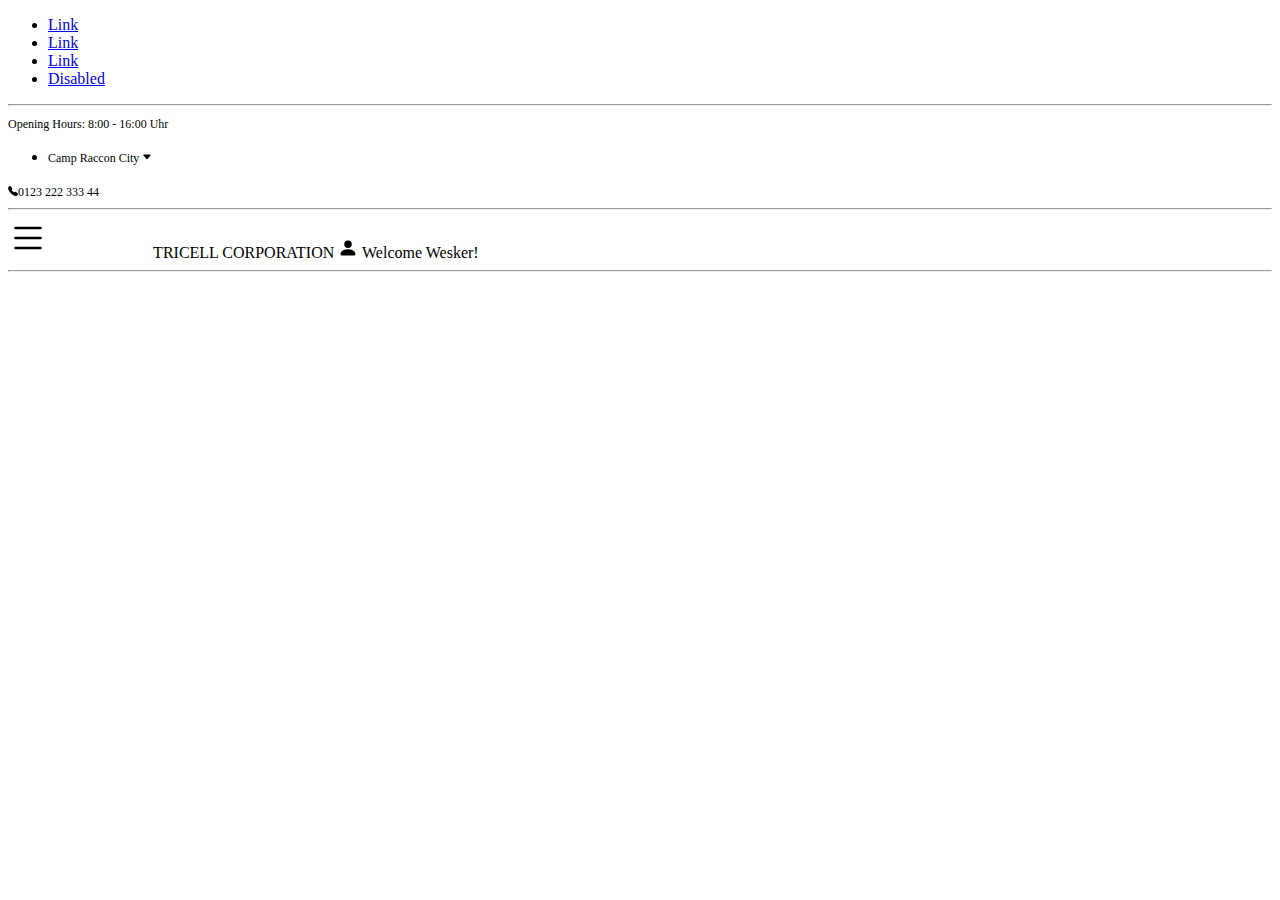
<file: Bootstrap/Navbars.html>
<!DOCTYPE html>
<html lang="en">

<head>
  <meta charset="UTF-8">
  <meta http-equiv="X-UA-Compatible" content="IE=edge">
  <meta name="viewport" content="width=device-width, initial-scale=1.0">
  <link href="https://cdn.jsdelivr.net/npm/bootstrap@5.2.3/dist/css/bootstrap.min.css" rel="stylesheet"
    integrity="sha384-rbsA2VBKQhggwzxH7pPCaAqO46MgnOM80zW1RWuH61DGLwZJEdK2Kadq2F9CUG65" crossorigin="anonymous">
  <title>Project 4</title>
</head>

<body>
  <!-- Navbar 1 -->
  <ul class="nav bg-info justify-content-center">
    <li class="nav-item">
      <a class="nav-link" href="#">Link</a>
    </li>
    <li class="nav-item">
      <a class="nav-link" href="#">Link</a>
    </li>
    <li class="nav-item">
      <a class="nav-link" href="#">Link</a>
    </li>
    <li class="nav-item">
      <a class="nav-link disabled" href="#">Disabled</a>
    </li>
  </ul>
  <hr>
  <!-- Navbar 2 -->
  <div class="bg-secondary shadow">
    <nav class="container navbar ps-2 py-0">
      <a class="navbar-brand small text-light" style="font-size:12px;">Opening Hours: 8:00 - 16:00 Uhr</a>
      <ul class="navbar-nav mx-auto mb-1">
        <li>
          <a class="navbar-brand small text-light" style="margin-right:70px;font-size:12px;">Camp Raccon City
            <svg xmlns="http://www.w3.org/2000/svg" width="10" height="10" fill="currentColor"
              class="ms-2 bi bi-caret-down-fill" viewBox="0 0 16 16">
              <path
                d="M7.247 11.14 2.451 5.658C1.885 5.013 2.345 4 3.204 4h9.592a1 1 0 0 1 .753 1.659l-4.796 5.48a1 1 0 0 1-1.506 0z" />
            </svg>
          </a>
        </li>
      </ul>
      <a class="navbar-brand float-end small text-light" style="font-size:12px;">
        <svg xmlns="http://www.w3.org/2000/svg" width="10" height="10" fill="currentColor"
          class="me-2 bi bi-telephone-fill" viewBox="0 0 16 16">
          <path fill-rule="evenodd"
            d="M1.885.511a1.745 1.745 0 0 1 2.61.163L6.29 2.98c.329.423.445.974.315 1.494l-.547 2.19a.678.678 0 0 0 .178.643l2.457 2.457a.678.678 0 0 0 .644.178l2.189-.547a1.745 1.745 0 0 1 1.494.315l2.306 1.794c.829.645.905 1.87.163 2.611l-1.034 1.034c-.74.74-1.846 1.065-2.877.702a18.634 18.634 0 0 1-7.01-4.42 18.634 18.634 0 0 1-4.42-7.009c-.362-1.03-.037-2.137.703-2.877L1.885.511z" />
        </svg>0123 222 333 44</a>
    </nav>
  </div>
  <hr>
  <!-- Navbar 3 -->
  <section class="container mt-3">
    <div class="row">
      <nav class="navbar">
        <svg xmlns="http://www.w3.org/2000/svg" width="40" height="40" fill="currentColor" class="ms-1 bi bi-list"
          viewBox="0 0 16 16">
          <path fill-rule="evenodd"
            d="M2.5 12a.5.5 0 0 1 .5-.5h10a.5.5 0 0 1 0 1H3a.5.5 0 0 1-.5-.5zm0-4a.5.5 0 0 1 .5-.5h10a.5.5 0 0 1 0 1H3a.5.5 0 0 1-.5-.5zm0-4a.5.5 0 0 1 .5-.5h10a.5.5 0 0 1 0 1H3a.5.5 0 0 1-.5-.5z" />
        </svg>
        <span class="h2" style="margin-left:8%;">TRICELL CORPORATION</span>
        <span class="float-end me-3">
          <svg xmlns="http://www.w3.org/2000/svg" width="20" height="20" fill="currentColor"
            class="mb-1 me-2 bi bi-person-fill" viewBox="0 0 16 16">
            <path d="M3 14s-1 0-1-1 1-4 6-4 6 3 6 4-1 1-1 1H3Zm5-6a3 3 0 1 0 0-6 3 3 0 0 0 0 6Z" />
          </svg>
          Welcome Wesker!</span>
      </nav>
    </div>
  </section>
  <hr>
</body>

</html>
</file>
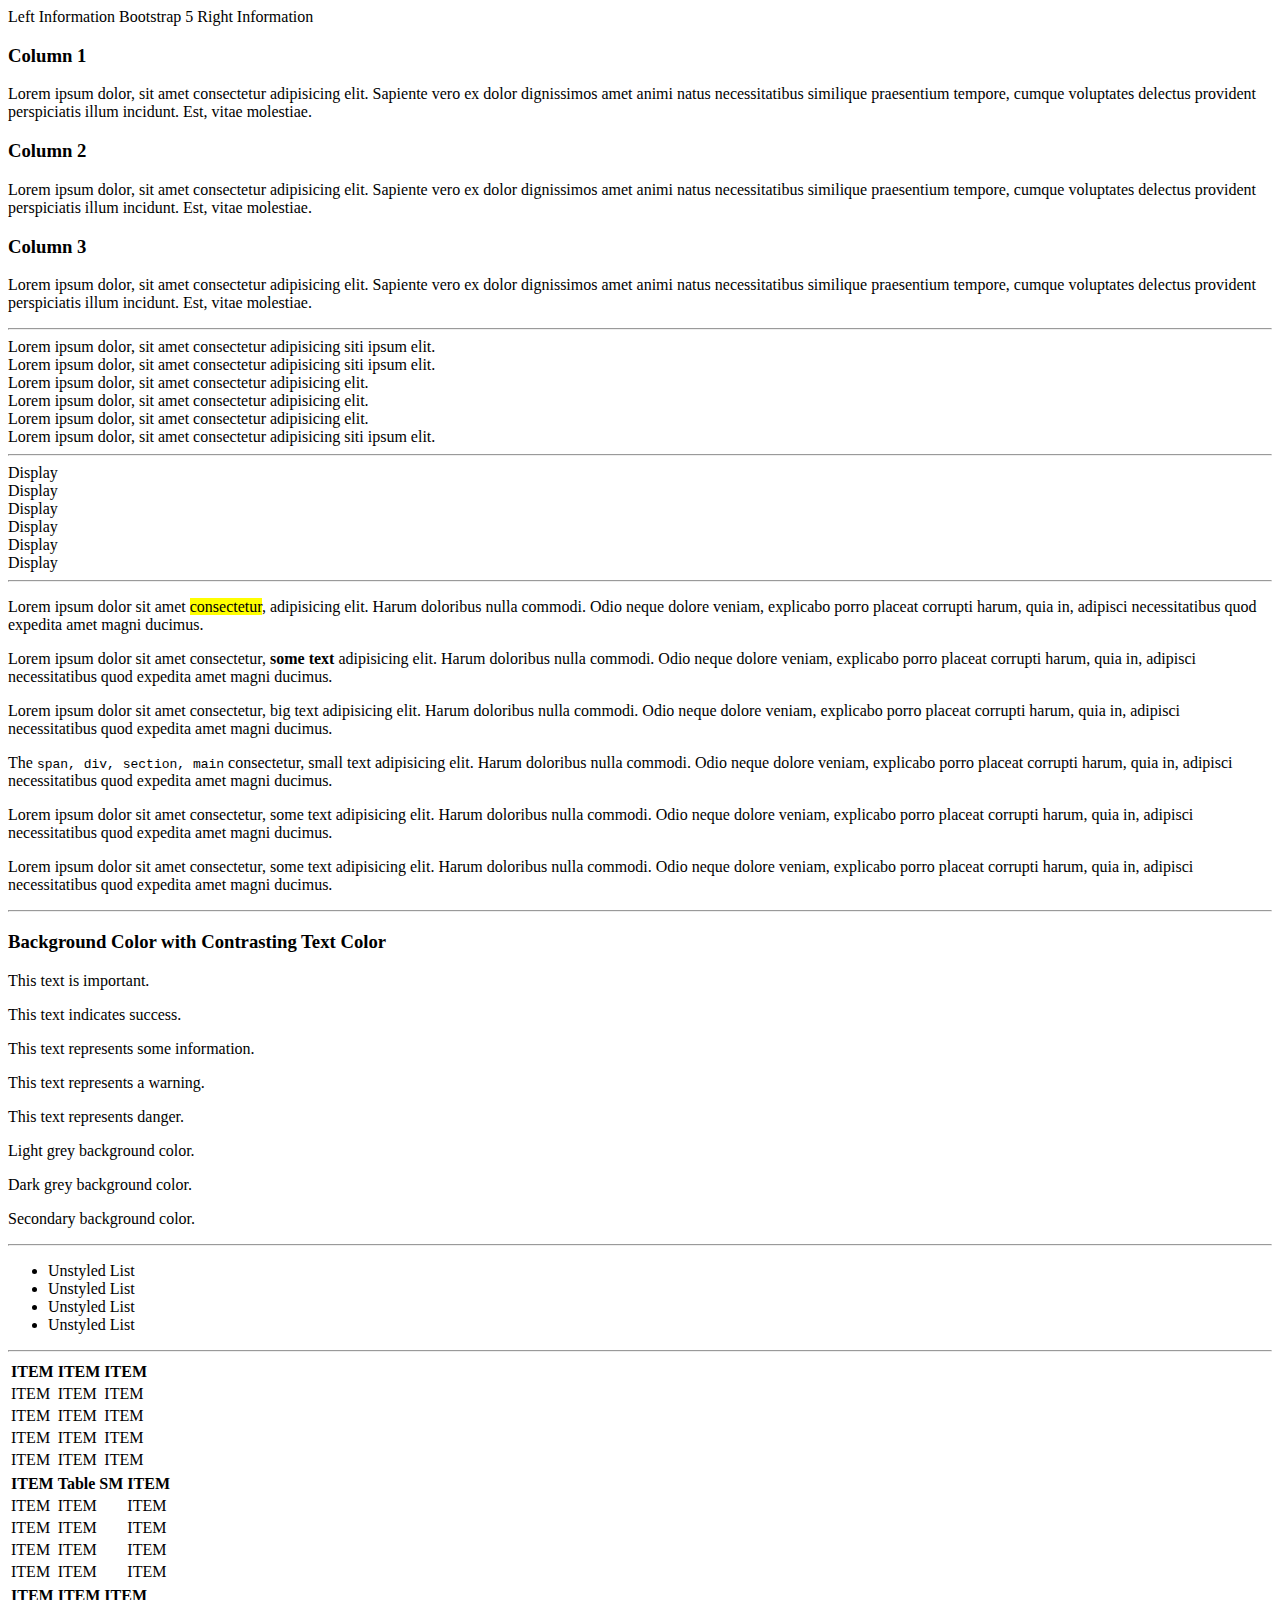
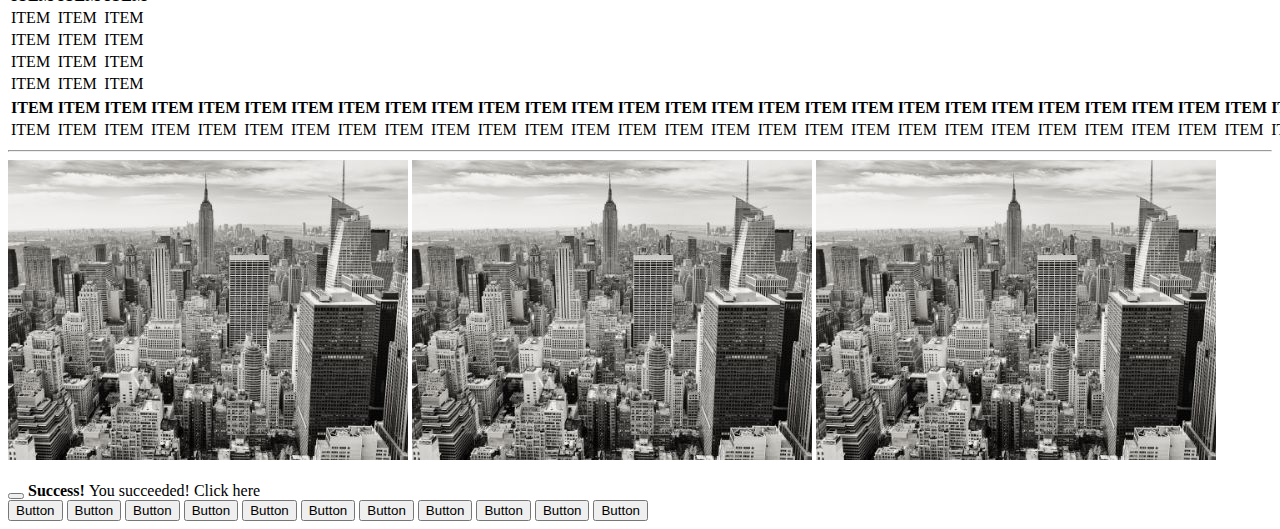
<file: Bootstrap/Project-2.html>
<!-- Code below this line should not be changed -->
<!DOCTYPE html>
<html lang="en">

<head>
  <meta charset="UTF-8">
  <meta http-equiv="X-UA-Compatible" content="IE=edge">
  <meta name="viewport" content="width=device-width, initial-scale=1.0">
  <link href="https://cdn.jsdelivr.net/npm/bootstrap@5.2.3/dist/css/bootstrap.min.css" rel="stylesheet"
    integrity="sha384-rbsA2VBKQhggwzxH7pPCaAqO46MgnOM80zW1RWuH61DGLwZJEdK2Kadq2F9CUG65" crossorigin="anonymous">
  <title>Project 2</title>
</head>

<body>
  <!-- Nav Bar -->
  <div class="container">
    <a class="float-start">Left Information</a>
    <a class="">Bootstrap 5</a>
    <a class="float-end">Right Information</a>

    <div class="row">
      <div class="col-sm-3 mx-1 border bg-light">
        <h3>Column 1</h3>
        <p>Lorem ipsum dolor, sit amet consectetur adipisicing elit. Sapiente vero ex dolor dignissimos amet animi natus
          necessitatibus similique praesentium tempore, cumque voluptates delectus provident perspiciatis illum
          incidunt. Est, vitae molestiae.</p>
      </div>
      <div class="col-sm-3 mx-1 border bg-dark text-white">
        <h3>Column 2</h3>
        <p>Lorem ipsum dolor, sit amet consectetur adipisicing elit. Sapiente vero ex dolor dignissimos amet animi natus
          necessitatibus similique praesentium tempore, cumque voluptates delectus provident perspiciatis illum
          incidunt. Est, vitae molestiae.</p>
      </div>
      <div class="col-sm-3 mx-1 border bg-warning">
        <h3>Column 3</h3>
        <p>Lorem ipsum dolor, sit amet consectetur adipisicing elit. Sapiente vero ex dolor dignissimos amet animi natus
          necessitatibus similique praesentium tempore, cumque voluptates delectus provident perspiciatis illum
          incidunt. Est, vitae molestiae.</p>
      </div>
    </div>
    <hr>
    <!-- Bootstrap with bg & text classes -->
    <div class="w-25">
      <div class="bg-primary text-light border border-dark border-5">Lorem ipsum dolor, sit amet consectetur adipisicing
        siti ipsum elit.</div>
      <div class="bg-light text-dark border border-warning border-5">Lorem ipsum dolor, sit amet consectetur adipisicing
        siti ipsum elit.</div>
      <div class="bg-warning text-danger border border-primary border-5">Lorem ipsum dolor, sit amet consectetur
        adipisicing elit.</div>
      <div class="bg-secondary text-info border border-danger border-5">Lorem ipsum dolor, sit amet consectetur
        adipisicing elit.</div>
      <div class="bg-muted text-secondary border border-secondary border-5">Lorem ipsum dolor, sit amet consectetur
        adipisicing elit.</div>
      <div class="bg-dark text-warning border border-info border-5">Lorem ipsum dolor, sit amet consectetur adipisicing
        siti ipsum elit.</div>
    </div>
    <hr>
    <!-- Display 1 - 6 classes -->
    <div class="display-1">Display</div>
    <div class="display-2">Display</div>
    <div class="display-3">Display</div>
    <div class="display-4">Display</div>
    <div class="display-5">Display</div>
    <div class="display-6">Display</div>
    <hr>
    <!-- First paragraph with "lead" class -->
    <p class="lead">Lorem ipsum dolor sit amet <mark>consectetur</mark>, adipisicing elit. Harum doloribus nulla
      commodi. Odio
      neque dolore veniam, explicabo porro placeat corrupti harum, quia in, adipisci necessitatibus quod expedita amet
      magni ducimus.</p>
    <p>Lorem ipsum dolor sit amet consectetur, <span class="lead text-danger"><b>some text</b></span> adipisicing elit.
      Harum doloribus nulla commodi. Odio
      neque dolore veniam, explicabo porro placeat corrupti harum, quia in, adipisci necessitatibus quod expedita amet
      magni ducimus.</p>
    <p>Lorem ipsum dolor sit amet consectetur, <span class="display-6">big text</span> adipisicing elit. Harum doloribus
      nulla commodi. Odio
      neque dolore veniam, explicabo porro placeat corrupti harum, quia in, adipisci necessitatibus quod expedita amet
      magni ducimus.</p>
    <p>The <code>span, div, section, main</code> consectetur, <span class="small mark">small text</span> adipisicing
      elit. Harum doloribus nulla commodi. Odio
      neque dolore veniam, explicabo porro placeat corrupti harum, quia in, adipisci necessitatibus quod expedita amet
      magni ducimus.</p>
    <p class="blockquote">Lorem ipsum dolor sit amet consectetur, some text adipisicing elit. Harum doloribus nulla
      commodi. Odio
      neque dolore veniam, explicabo porro placeat corrupti harum, quia in, adipisci necessitatibus quod expedita amet
      magni ducimus.</p>
    <p class="blockquote-footer">Lorem ipsum dolor sit amet consectetur, some text adipisicing elit. Harum doloribus
      nulla commodi. Odio
      neque dolore veniam, explicabo porro placeat corrupti harum, quia in, adipisci necessitatibus quod expedita amet
      magni ducimus.</p>
    <hr>
    <!-- Background color with contrasting text color -->
    <div class="w-25">
      <h3>Background Color with Contrasting Text Color</h3>
      <p class="ps-3 text-bg-primary">This text is important.</p>
      <p class="ps-3 text-bg-success">This text indicates success.</p>
      <p class="ps-3 text-bg-info">This text represents some information.</p>
      <p class="ps-3 text-bg-warning">This text represents a warning.</p>
      <p class="ps-3 text-bg-danger">This text represents danger.</p>
      <p class="ps-3 text-bg-light">Light grey background color.</p>
      <p class="ps-3 text-bg-dark">Dark grey background color.</p>
      <p class="ps-3 text-bg-secondary">Secondary background color.</p>
    </div>
    <hr>
    <!-- Lists -->
    <ul class="list-unstyled w-25">
      <li class="text-bg-dark">Unstyled List</li>
      <li class="text-bg-warning">Unstyled List</li>
      <li class="text-bg-light">Unstyled List</li>
      <li class="text-bg-primary">Unstyled List</li>
    </ul>
    <hr>
    <!-- Tables -->
    <table class="table table-striped table-bordered table-hover w-50">
      <thead>
        <tr>
          <th>ITEM</th>
          <th>ITEM</th>
          <th>ITEM</th>
        </tr>
      </thead>
      <tbody>
        <tr>
          <td>ITEM</td>
          <td>ITEM</td>
          <td>ITEM</td>
        </tr>
        <tr>
          <td>ITEM</td>
          <td>ITEM</td>
          <td>ITEM</td>
        </tr>
        <tr>
          <td>ITEM</td>
          <td>ITEM</td>
          <td>ITEM</td>
        </tr>
        <tr>
          <td>ITEM</td>
          <td>ITEM</td>
          <td>ITEM</td>
        </tr>
      </tbody>
    </table>
    <!-- Dark table -->
    <table class="table table-sm table-striped table-bordered table-hover table-dark w-50">
      <thead>
        <tr>
          <th>ITEM</th>
          <th>Table SM</th>
          <th>ITEM</th>
        </tr>
      </thead>
      <tbody>
        <tr>
          <td>ITEM</td>
          <td>ITEM</td>
          <td>ITEM</td>
        </tr>
        <tr>
          <td>ITEM</td>
          <td>ITEM</td>
          <td>ITEM</td>
        </tr>
        <tr>
          <td>ITEM</td>
          <td>ITEM</td>
          <td>ITEM</td>
        </tr>
        <tr>
          <td>ITEM</td>
          <td>ITEM</td>
          <td>ITEM</td>
        </tr>
      </tbody>
    </table>
    <!-- Color table -->
    <table class="table table-hover table-borderless w-50">
      <thead>
        <tr class="table-info">
          <th>ITEM</th>
          <th>ITEM</th>
          <th>ITEM</th>
        </tr>
      </thead>
      <tbody>
        <tr class="table-warning">
          <td>ITEM</td>
          <td>ITEM</td>
          <td>ITEM</td>
        </tr>
        <tr class="table-success">
          <td>ITEM</td>
          <td>ITEM</td>
          <td>ITEM</td>
        </tr>
        <tr class="table-danger">
          <td>ITEM</td>
          <td>ITEM</td>
          <td>ITEM</td>
        </tr>
        <tr class="table-primary">
          <td>ITEM</td>
          <td>ITEM</td>
          <td>ITEM</td>
        </tr>
      </tbody>
    </table>
    <!-- Responsive table -->
    <div class="table-responsive">
      <table class="table table-borderless w-50">
        <thead>
          <tr class="table-info">
            <th>ITEM</th>
            <th>ITEM</th>
            <th>ITEM</th>
            <th>ITEM</th>
            <th>ITEM</th>
            <th>ITEM</th>
            <th>ITEM</th>
            <th>ITEM</th>
            <th>ITEM</th>
            <th>ITEM</th>
            <th>ITEM</th>
            <th>ITEM</th>
            <th>ITEM</th>
            <th>ITEM</th>
            <th>ITEM</th>
            <th>ITEM</th>
            <th>ITEM</th>
            <th>ITEM</th>
            <th>ITEM</th>
            <th>ITEM</th>
            <th>ITEM</th>
            <th>ITEM</th>
            <th>ITEM</th>
            <th>ITEM</th>
            <th>ITEM</th>
            <th>ITEM</th>
            <th>ITEM</th>
            <th>ITEM</th>
            <th>ITEM</th>
            <th>ITEM</th>
            <th>ITEM</th>
            <th>ITEM</th>
          </tr>
        </thead>
        <tbody>
          <tr class="table-warning">
            <td>ITEM</td>
            <td>ITEM</td>
            <td>ITEM</td>
            <td>ITEM</td>
            <td>ITEM</td>
            <td>ITEM</td>
            <td>ITEM</td>
            <td>ITEM</td>
            <td>ITEM</td>
            <td>ITEM</td>
            <td>ITEM</td>
            <td>ITEM</td>
            <td>ITEM</td>
            <td>ITEM</td>
            <td>ITEM</td>
            <td>ITEM</td>
            <td>ITEM</td>
            <td>ITEM</td>
            <td>ITEM</td>
            <td>ITEM</td>
            <td>ITEM</td>
            <td>ITEM</td>
            <td>ITEM</td>
            <td>ITEM</td>
            <td>ITEM</td>
            <td>ITEM</td>
            <td>ITEM</td>
            <td>ITEM</td>
            <td>ITEM</td>
            <td>ITEM</td>
            <td>ITEM</td>
            <td>ITEM</td>
          </tr>
        </tbody>
      </table>
    </div>
    <hr>
    <!-- Images -->
    <img src="newyork.jpg" class="rounded">
    <img src="newyork.jpg" class="rounded-circle">
    <img src="newyork.jpg" class="img-thumbnail">
    <br><br>
    <!-- Dismissible alert with fade show -->
    <div class="alert alert-success border border-success alert-dismissible fade show">
      <button class="btn-close" data-bs-dismiss="alert"></button>
      <strong>Success! </strong>You succeeded! <a>Click here</a>
    </div>
    <!-- Buttons -->
    <button class="btn btn-primary btn-lg">Button</button>
    <button class="btn btn-success ms-4">Button</button>
    <button class="btn btn-warning btn-sm ms-4">Button</button>
    <button class="btn btn-info ms-4">Button</button>
    <button class="btn btn-danger btn-lg ms-4">Button</button>
    <button class="btn btn-secondary ms-4">Button</button>
    <button class="btn btn-light border btn-sm ms-4">Button</button>
    <button class="btn btn-dark ms-4">Button</button>
    <button class="btn border btn-lg ms-4">Button</button>
    <!-- Buttons with spinner -->
    <button class="btn btn-primary ms-4 active btn-lg">
      <span class="spinner-border spinner-border-sm"></span> Button
    </button>
    <button class="btn btn-primary ms-4 disabled btn-lg">
      <span class="spinner-grow spinner-border-sm"></span> Button
    </button>
  </div>

  <script src="https://cdn.jsdelivr.net/npm/@popperjs/core@2.11.6/dist/umd/popper.min.js"
    integrity="sha384-oBqDVmMz9ATKxIep9tiCxS/Z9fNfEXiDAYTujMAeBAsjFuCZSmKbSSUnQlmh/jp3"
    crossorigin="anonymous"></script>
  <script src="https://cdn.jsdelivr.net/npm/bootstrap@5.2.3/dist/js/bootstrap.min.js"
    integrity="sha384-cuYeSxntonz0PPNlHhBs68uyIAVpIIOZZ5JqeqvYYIcEL727kskC66kF92t6Xl2V"
    crossorigin="anonymous"></script>
</body>

</html>
</file>
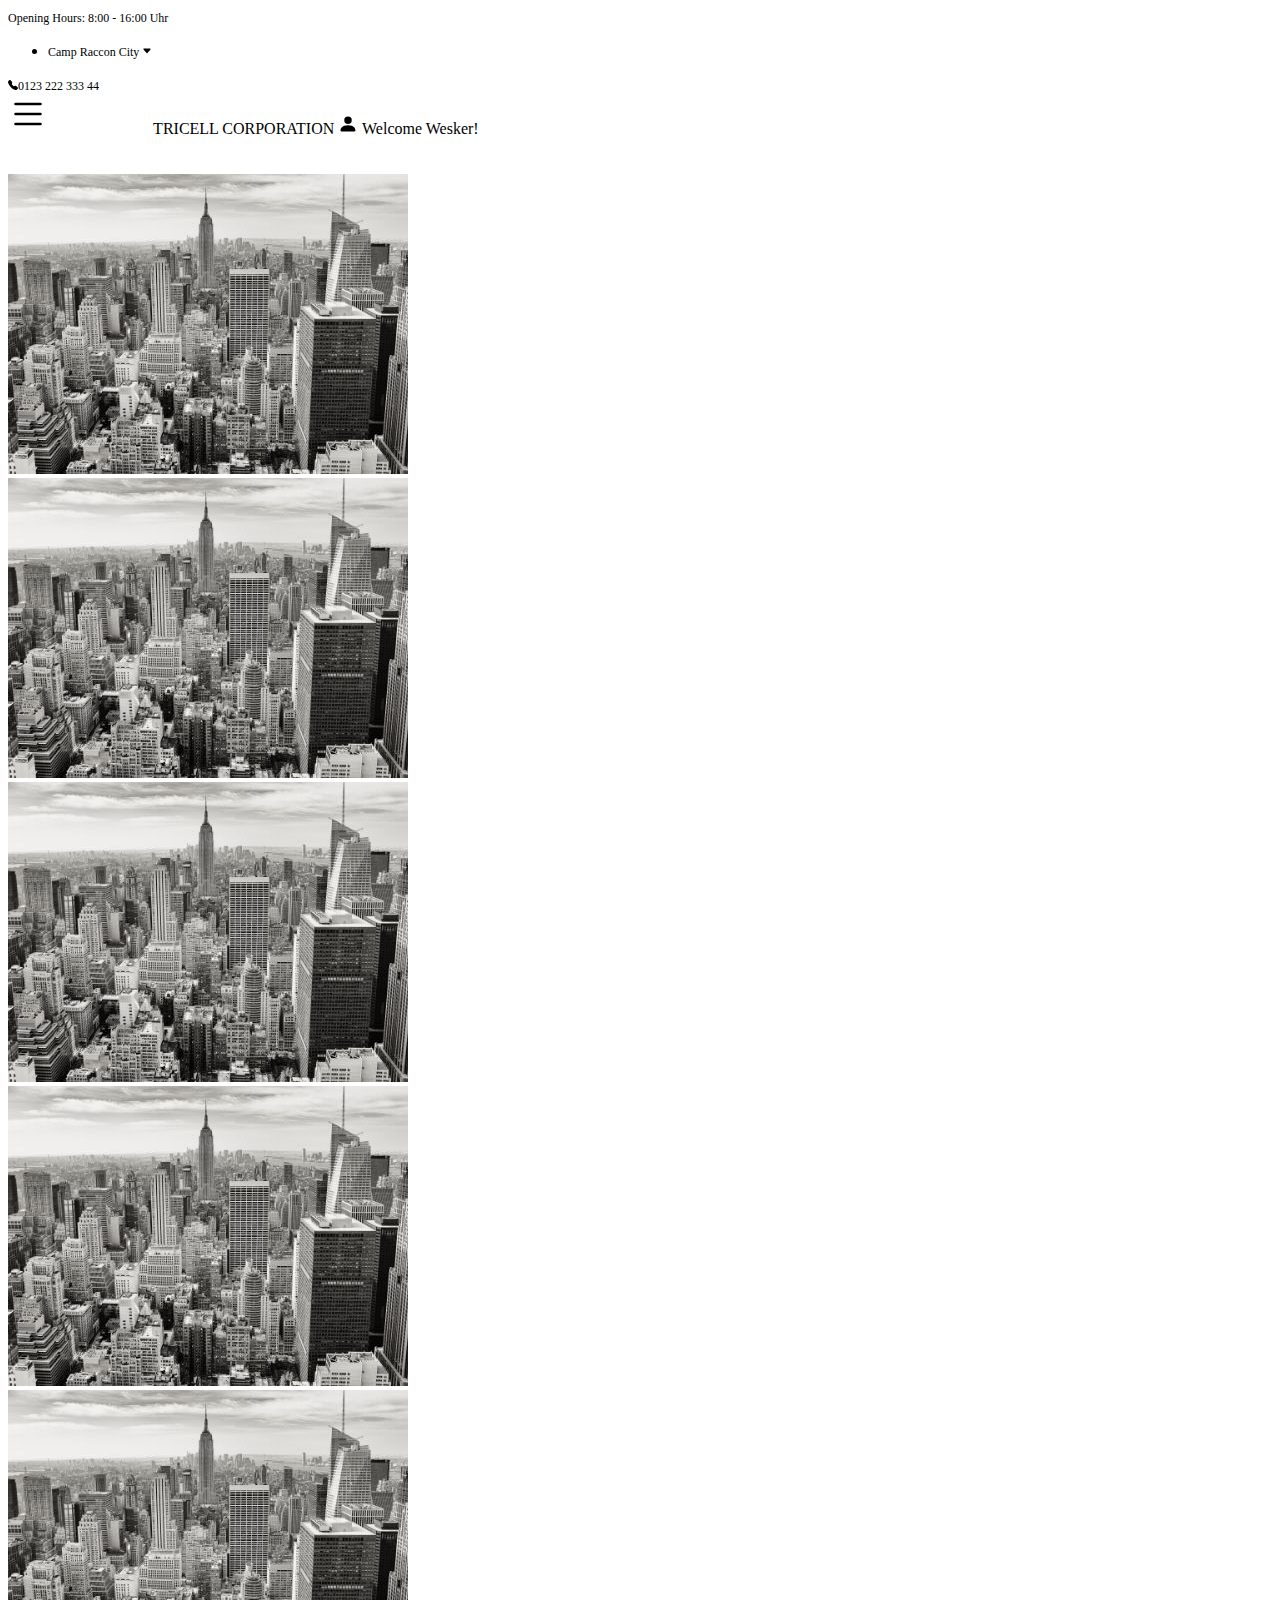
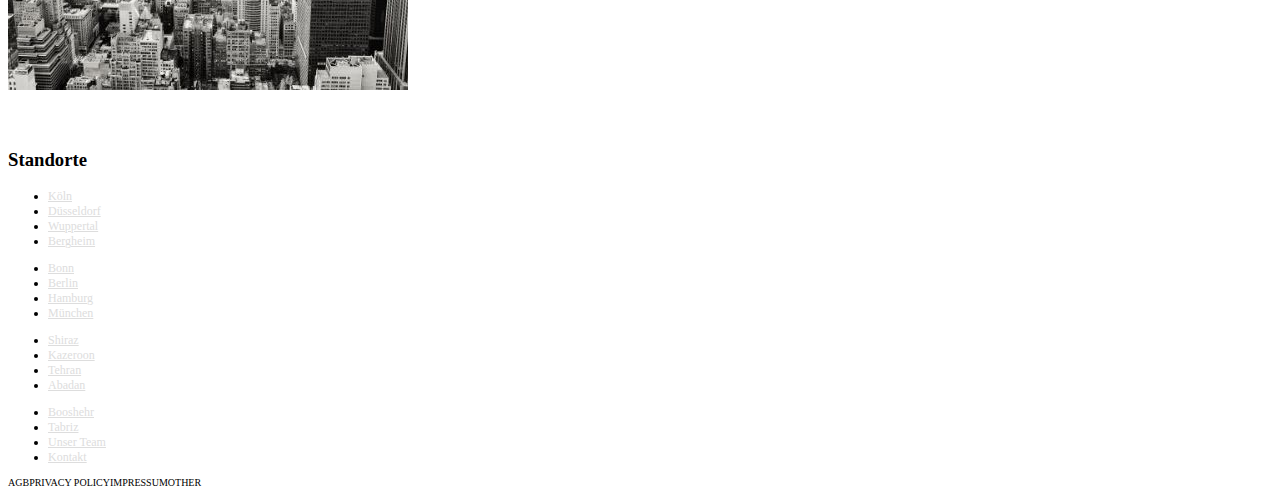
<file: Bootstrap/project-3.html>
<!DOCTYPE html>
<html lang="en">

<head>
  <meta charset="UTF-8">
  <meta http-equiv="X-UA-Compatible" content="IE=edge">
  <meta name="viewport" content="width=device-width, initial-scale=1.0">
  <link href="https://cdn.jsdelivr.net/npm/bootstrap@5.2.3/dist/css/bootstrap.min.css" rel="stylesheet"
    integrity="sha384-rbsA2VBKQhggwzxH7pPCaAqO46MgnOM80zW1RWuH61DGLwZJEdK2Kadq2F9CUG65" crossorigin="anonymous">
  <title>Sample</title>
</head>

<body>
  <!-- Navbar -->
  <div class="bg-secondary shadow">
    <nav class="container navbar ps-2 py-0">
      <a class="navbar-brand small text-light" style="font-size:12px;">Opening Hours: 8:00 - 16:00 Uhr</a>
      <ul class="navbar-nav mx-auto mb-1">
        <li>
          <a class="navbar-brand small text-light" style="margin-right:70px;font-size:12px;">Camp Raccon City
            <svg xmlns="http://www.w3.org/2000/svg" width="10" height="10" fill="currentColor"
              class="ms-2 bi bi-caret-down-fill" viewBox="0 0 16 16">
              <path
                d="M7.247 11.14 2.451 5.658C1.885 5.013 2.345 4 3.204 4h9.592a1 1 0 0 1 .753 1.659l-4.796 5.48a1 1 0 0 1-1.506 0z" />
            </svg>
          </a>
        </li>
      </ul>
      <a class="navbar-brand float-end small text-light" style="font-size:12px;">
        <svg xmlns="http://www.w3.org/2000/svg" width="10" height="10" fill="currentColor"
          class="me-2 bi bi-telephone-fill" viewBox="0 0 16 16">
          <path fill-rule="evenodd"
            d="M1.885.511a1.745 1.745 0 0 1 2.61.163L6.29 2.98c.329.423.445.974.315 1.494l-.547 2.19a.678.678 0 0 0 .178.643l2.457 2.457a.678.678 0 0 0 .644.178l2.189-.547a1.745 1.745 0 0 1 1.494.315l2.306 1.794c.829.645.905 1.87.163 2.611l-1.034 1.034c-.74.74-1.846 1.065-2.877.702a18.634 18.634 0 0 1-7.01-4.42 18.634 18.634 0 0 1-4.42-7.009c-.362-1.03-.037-2.137.703-2.877L1.885.511z" />
        </svg>0123 222 333 44</a>
    </nav>
  </div>
  <!-- Header -->
  <section class="container mt-3">
    <div class="row">
      <nav class="navbar">
        <svg xmlns="http://www.w3.org/2000/svg" width="40" height="40" fill="currentColor" class="ms-1 bi bi-list"
          viewBox="0 0 16 16">
          <path fill-rule="evenodd"
            d="M2.5 12a.5.5 0 0 1 .5-.5h10a.5.5 0 0 1 0 1H3a.5.5 0 0 1-.5-.5zm0-4a.5.5 0 0 1 .5-.5h10a.5.5 0 0 1 0 1H3a.5.5 0 0 1-.5-.5zm0-4a.5.5 0 0 1 .5-.5h10a.5.5 0 0 1 0 1H3a.5.5 0 0 1-.5-.5z" />
        </svg>
        <span class="h2" style="margin-left:8%;">TRICELL CORPORATION</span>
        <span class="float-end me-3">
          <svg xmlns="http://www.w3.org/2000/svg" width="20" height="20" fill="currentColor" class="mb-1 me-2 bi bi-person-fill"
            viewBox="0 0 16 16">
            <path d="M3 14s-1 0-1-1 1-4 6-4 6 3 6 4-1 1-1 1H3Zm5-6a3 3 0 1 0 0-6 3 3 0 0 0 0 6Z" />
          </svg>
          Welcome Wesker!</span>
      </nav>
    </div>
    <br><br>
    <!-- Pictures -->
    <div class="row">
      <div class="col">
        <div class="row g-4">
          <div class="col-md-6">
            <img class="w-100 shadow" src="newyork.jpg">
          </div>
          <div class="col-md-6">
            <img class="w-100 shadow" src="newyork.jpg">
          </div>
          <div class="col-md-6">
            <img class="w-100 shadow" src="newyork.jpg">
          </div>
          <div class="col-md-6">
            <img class="w-100 shadow" src="newyork.jpg">
          </div>
        </div>
      </div>
      <div class="col">
        <img class="w-100 shadow" style="height:100%;" src="newyork.jpg">
      </div>
    </div>
  </section>
  <br><br>
  <!-- Footer -->
  <div class="text-bg-dark">
    <footer class="container pt-5">
      <div class="row small">
        <div class="col-md-3">
          <h3 class="border-bottom border-1 w-50 fs-5 border-light">Standorte</h3>
          <ul class="list-unstyled mt-3" style="font-size:12px;">
            <li>
              <a href="#" class="text-decoration-none" style="color:#ddd;">Köln</a>
            </li>
            <li>
              <a href="#" class="text-decoration-none" style="color:#ddd;">Düsseldorf</a>
            </li>
            <li>
              <a href="#" class="text-decoration-none" style="color:#ddd;">Wuppertal</a>
            </li>
            <li>
              <a href="#" class="text-decoration-none" style="color:#ddd;">Bergheim</a>
            </li>
          </ul>
        </div>
        <div class="col-md-3">
          <ul class="list-unstyled mt-5" style="font-size:12px;">
            <li>
              <a href="#" class="text-decoration-none" style="color:#ddd;">Bonn</a>
            </li>
            <li>
              <a href="#" class="text-decoration-none" style="color:#ddd;">Berlin</a>
            </li>
            <li>
              <a href="#" class="text-decoration-none" style="color:#ddd;">Hamburg</a>
            </li>
            <li>
              <a href="#" class="text-decoration-none" style="color:#ddd;">München</a>
            </li>
          </ul>
        </div>
        <div class="col-md-3">
          <ul class="list-unstyled mt-5" style="font-size:12px;">
            <li>
              <a href="#" class="text-decoration-none" style="color:#ddd;">Shiraz</a>
            </li>
            <li>
              <a href="#" class="text-decoration-none" style="color:#ddd;">Kazeroon</a>
            </li>
            <li>
              <a href="#" class="text-decoration-none" style="color:#ddd;">Tehran</a>
            </li>
            <li>
              <a href="#" class="text-decoration-none" style="color:#ddd;">Abadan</a>
            </li>
          </ul>
        </div>
        <div class="col-md-3">
          <ul class="list-unstyled mt-5" style="font-size:12px;">
            <li>
              <a href="#" class="text-decoration-none" style="color:#ddd;">Booshehr</a>
            </li>
            <li>
              <a href="#" class="text-decoration-none" style="color:#ddd;">Tabriz</a>
            </li>
            <li>
              <a href="#" class="text-decoration-none" style="color:#ddd;">Unser Team</a>
            </li>
            <li>
              <a href="#" class="text-decoration-none" style="color:#ddd;">Kontakt</a>
            </li>
          </ul>
        </div>
      </div>
      <div class="text-start py-2" style="font-size:10px;">
        <span>AGB</span><span class="ms-5">PRIVACY POLICY</span><span class="ms-5">IMPRESSUM</span><span
          class="ms-5">OTHER</span>
      </div>
    </footer>
  </div>
</body>

</html>
</file>
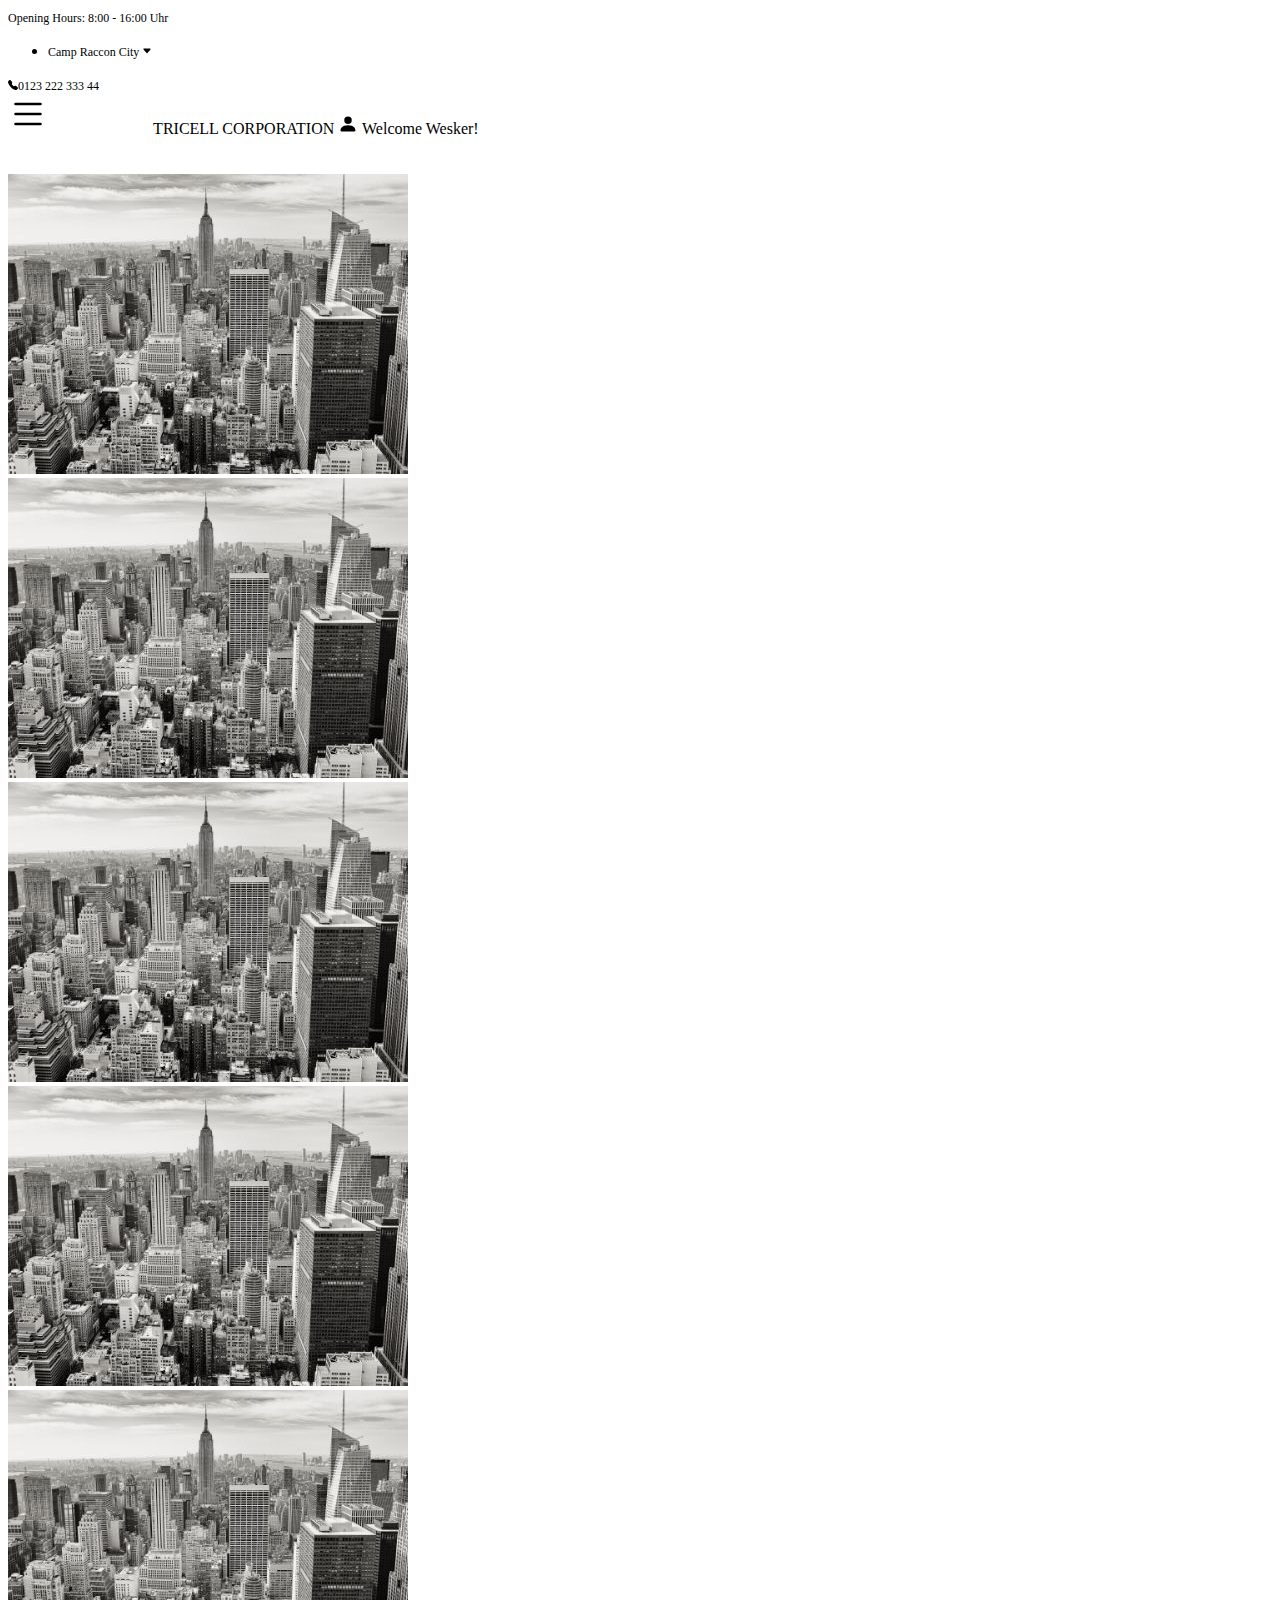
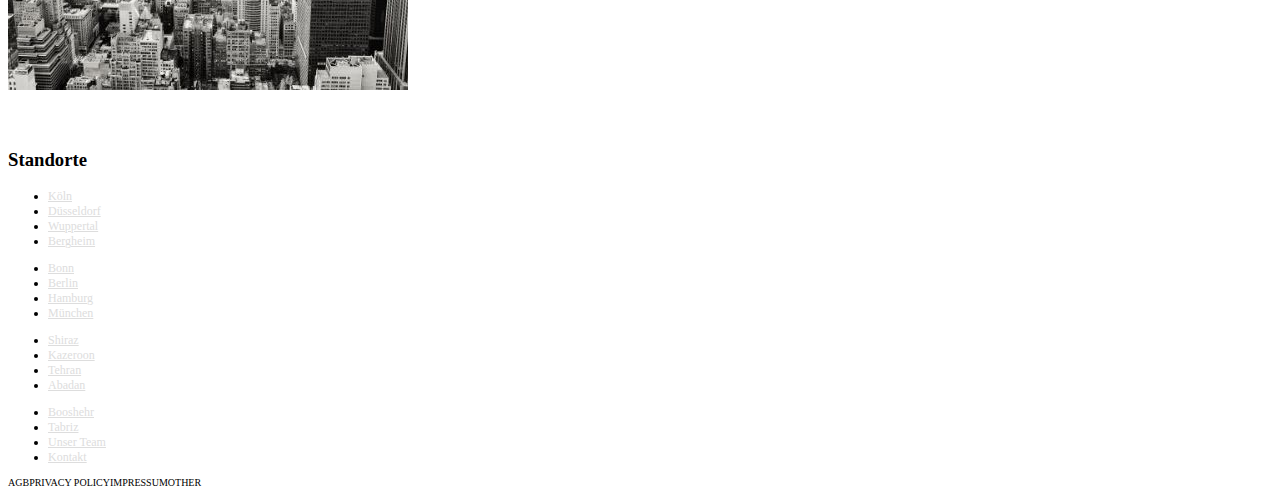
<file: Bootstrap/Project-3.html>
<!DOCTYPE html>
<html lang="en">

<head>
  <meta charset="UTF-8">
  <meta http-equiv="X-UA-Compatible" content="IE=edge">
  <meta name="viewport" content="width=device-width, initial-scale=1.0">
  <link href="https://cdn.jsdelivr.net/npm/bootstrap@5.2.3/dist/css/bootstrap.min.css" rel="stylesheet"
    integrity="sha384-rbsA2VBKQhggwzxH7pPCaAqO46MgnOM80zW1RWuH61DGLwZJEdK2Kadq2F9CUG65" crossorigin="anonymous">
  <title>Sample</title>
</head>

<body>
  <!-- Navbar -->
  <div class="bg-secondary shadow">
    <nav class="container navbar ps-2 py-0">
      <a class="navbar-brand small text-light" style="font-size:12px;">Opening Hours: 8:00 - 16:00 Uhr</a>
      <ul class="navbar-nav mx-auto mb-1">
        <li>
          <a class="navbar-brand small text-light" style="margin-right:70px;font-size:12px;">Camp Raccon City
            <svg xmlns="http://www.w3.org/2000/svg" width="10" height="10" fill="currentColor"
              class="ms-2 bi bi-caret-down-fill" viewBox="0 0 16 16">
              <path
                d="M7.247 11.14 2.451 5.658C1.885 5.013 2.345 4 3.204 4h9.592a1 1 0 0 1 .753 1.659l-4.796 5.48a1 1 0 0 1-1.506 0z" />
            </svg>
          </a>
        </li>
      </ul>
      <a class="navbar-brand float-end small text-light" style="font-size:12px;">
        <svg xmlns="http://www.w3.org/2000/svg" width="10" height="10" fill="currentColor"
          class="me-2 bi bi-telephone-fill" viewBox="0 0 16 16">
          <path fill-rule="evenodd"
            d="M1.885.511a1.745 1.745 0 0 1 2.61.163L6.29 2.98c.329.423.445.974.315 1.494l-.547 2.19a.678.678 0 0 0 .178.643l2.457 2.457a.678.678 0 0 0 .644.178l2.189-.547a1.745 1.745 0 0 1 1.494.315l2.306 1.794c.829.645.905 1.87.163 2.611l-1.034 1.034c-.74.74-1.846 1.065-2.877.702a18.634 18.634 0 0 1-7.01-4.42 18.634 18.634 0 0 1-4.42-7.009c-.362-1.03-.037-2.137.703-2.877L1.885.511z" />
        </svg>0123 222 333 44</a>
    </nav>
  </div>
  <!-- Header -->
  <section class="container mt-3">
    <div class="row">
      <nav class="navbar">
        <svg xmlns="http://www.w3.org/2000/svg" width="40" height="40" fill="currentColor" class="ms-1 bi bi-list"
          viewBox="0 0 16 16">
          <path fill-rule="evenodd"
            d="M2.5 12a.5.5 0 0 1 .5-.5h10a.5.5 0 0 1 0 1H3a.5.5 0 0 1-.5-.5zm0-4a.5.5 0 0 1 .5-.5h10a.5.5 0 0 1 0 1H3a.5.5 0 0 1-.5-.5zm0-4a.5.5 0 0 1 .5-.5h10a.5.5 0 0 1 0 1H3a.5.5 0 0 1-.5-.5z" />
        </svg>
        <span class="h2" style="margin-left:8%;">TRICELL CORPORATION</span>
        <span class="float-end me-3">
          <svg xmlns="http://www.w3.org/2000/svg" width="20" height="20" fill="currentColor"
            class="mb-1 me-2 bi bi-person-fill" viewBox="0 0 16 16">
            <path d="M3 14s-1 0-1-1 1-4 6-4 6 3 6 4-1 1-1 1H3Zm5-6a3 3 0 1 0 0-6 3 3 0 0 0 0 6Z" />
          </svg>
          Welcome Wesker!</span>
      </nav>
    </div>
    <br><br>
    <!-- Pictures -->
    <div class="row">
      <div class="col">
        <div class="row g-4">
          <div class="col-md-6">
            <img class="w-100 shadow" src="newyork.jpg">
          </div>
          <div class="col-md-6">
            <img class="w-100 shadow" src="newyork.jpg">
          </div>
          <div class="col-md-6">
            <img class="w-100 shadow" src="newyork.jpg">
          </div>
          <div class="col-md-6">
            <img class="w-100 shadow" src="newyork.jpg">
          </div>
        </div>
      </div>
      <div class="col">
        <img class="w-100 shadow" style="height:100%;" src="newyork.jpg">
      </div>
    </div>
  </section>
  <br><br>
  <!-- Footer -->
  <div class="text-bg-dark">
    <footer class="container pt-5">
      <div class="row small">
        <div class="col-md-3">
          <h3 class="border-bottom border-1 w-50 fs-5 border-light">Standorte</h3>
          <ul class="list-unstyled mt-3" style="font-size:12px;">
            <li>
              <a href="#" class="text-decoration-none" style="color:#ddd;">Köln</a>
            </li>
            <li>
              <a href="#" class="text-decoration-none" style="color:#ddd;">Düsseldorf</a>
            </li>
            <li>
              <a href="#" class="text-decoration-none" style="color:#ddd;">Wuppertal</a>
            </li>
            <li>
              <a href="#" class="text-decoration-none" style="color:#ddd;">Bergheim</a>
            </li>
          </ul>
        </div>
        <div class="col-md-3">
          <ul class="list-unstyled mt-5" style="font-size:12px;">
            <li>
              <a href="#" class="text-decoration-none" style="color:#ddd;">Bonn</a>
            </li>
            <li>
              <a href="#" class="text-decoration-none" style="color:#ddd;">Berlin</a>
            </li>
            <li>
              <a href="#" class="text-decoration-none" style="color:#ddd;">Hamburg</a>
            </li>
            <li>
              <a href="#" class="text-decoration-none" style="color:#ddd;">München</a>
            </li>
          </ul>
        </div>
        <div class="col-md-3">
          <ul class="list-unstyled mt-5" style="font-size:12px;">
            <li>
              <a href="#" class="text-decoration-none" style="color:#ddd;">Shiraz</a>
            </li>
            <li>
              <a href="#" class="text-decoration-none" style="color:#ddd;">Kazeroon</a>
            </li>
            <li>
              <a href="#" class="text-decoration-none" style="color:#ddd;">Tehran</a>
            </li>
            <li>
              <a href="#" class="text-decoration-none" style="color:#ddd;">Abadan</a>
            </li>
          </ul>
        </div>
        <div class="col-md-3">
          <ul class="list-unstyled mt-5" style="font-size:12px;">
            <li>
              <a href="#" class="text-decoration-none" style="color:#ddd;">Booshehr</a>
            </li>
            <li>
              <a href="#" class="text-decoration-none" style="color:#ddd;">Tabriz</a>
            </li>
            <li>
              <a href="#" class="text-decoration-none" style="color:#ddd;">Unser Team</a>
            </li>
            <li>
              <a href="#" class="text-decoration-none" style="color:#ddd;">Kontakt</a>
            </li>
          </ul>
        </div>
      </div>
      <div class="text-start py-2" style="font-size:10px;">
        <span>AGB</span><span class="ms-5">PRIVACY POLICY</span><span class="ms-5">IMPRESSUM</span><span
          class="ms-5">OTHER</span>
      </div>
    </footer>
  </div>
</body>

</html>
</file>
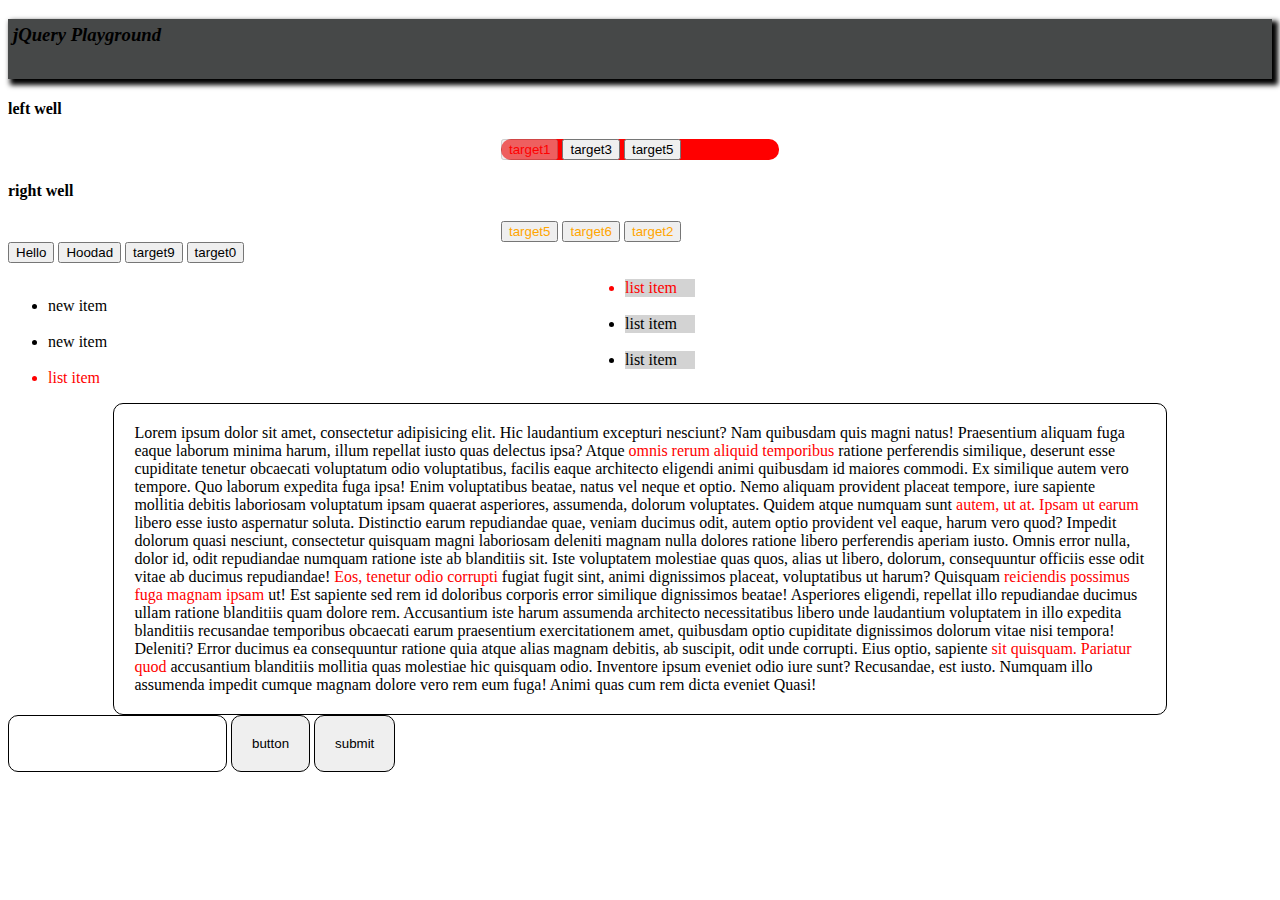
<file: jQuery/index-1.html>
<!DOCTYPE html>
<html lang="en">

<head>
  <meta charset="UTF-8">
  <meta http-equiv="X-UA-Compatible" content="IE=edge">
  <meta name="viewport" content="width=device-width, initial-scale=1.0">
  <!-- Bootstrap CDN -->
  <link href="https://cdn.jsdelivr.net/npm/bootstrap@5.2.3/dist/css/bootstrap.min.css" rel="stylesheet"
    integrity="sha384-rbsA2VBKQhggwzxH7pPCaAqO46MgnOM80zW1RWuH61DGLwZJEdK2Kadq2F9CUG65" crossorigin="anonymous">
  <!-- jQuery CDN -->
  <script src="https://code.jquery.com/jquery-3.6.1.min.js"></script>
  <!-- Animate.css CDN -->
  <link rel="stylesheet" href="https://cdnjs.cloudflare.com/ajax/libs/animate.css/4.1.1/animate.min.css" />
  <title>jQuery 1</title>
  <style>
    .well {
      width: 22%;
      margin: auto;
      border-radius: 10px;
    }

    h3 {
      height: 50px;
      padding: 5px;
      background: rgb(70, 72, 72);
      box-shadow: 4px 4px 5px 2px black;
    }

    .lorem {
      width: 80%;
      margin: auto;
    }

    p,
    input {
      border: 1px solid;
      border-radius: 10px;
      padding: 20px;
    }
  </style>
</head>

<body>
  <div class="container-fluid mb-4">
    <!-- Animated title -->
    <h3 class="text-light text-center">jQuery</h3>
    <div class="row text-center">
      <div class="col-xs-6">
        <h4>left well</h4>
        <div class="well" id="left-well">
          <button class="btn btn-secondary target" id="target1">target1</button>
          <button class="btn btn-secondary target" id="target2">target2</button>
          <button class="btn btn-secondary target" id="target3">target3</button>
        </div>
      </div>
      <div class="col-xs-6">
        <h4>right well</h4>
        <div class="well" id="right-well">
          <button class="btn btn-secondary target" id="target4">target4</button>
          <button class="btn btn-secondary target" id="target5">target5</button>
          <button class="btn btn-secondary target" id="target6">target6</button>
        </div>
      </div>
      <div class="mt-4" id="third-well">
        <button class="btn btn-secondary target7" id="target7">target7</button>
        <button class="btn btn-secondary target8" id="target8">target8</button>
        <button class="btn btn-secondary target9" id="target9">target9</button>
        <button class="btn btn-secondary target0" id="target0">target0</button>
      </div>
      <ul class="mt-4">
        <li>list item</li>
        <li>list item</li>
        <li>list item</li>
        <li>list item</li>
        <li>list item</li>
        <li>list item</li>
      </ul>
      <p class="lorem mt-1">Lorem ipsum dolor sit amet, consectetur adipisicing elit. Hic laudantium excepturi nesciunt?
        Nam quibusdam quis
        magni natus! Praesentium aliquam fuga eaque laborum minima harum, illum repellat iusto quas delectus ipsa?
        Atque <span>omnis rerum aliquid temporibus</span> ratione perferendis similique, deserunt esse cupiditate
        tenetur obcaecati
        voluptatum odio voluptatibus, facilis eaque architecto eligendi animi quibusdam id maiores commodi. Ex similique
        autem vero tempore.
        Quo laborum expedita fuga ipsa! Enim voluptatibus beatae, natus vel neque et optio. Nemo aliquam provident
        placeat tempore, iure sapiente mollitia debitis laboriosam voluptatum ipsam quaerat asperiores, assumenda,
        dolorum voluptates.
        Quidem atque numquam sunt <span>autem, ut at. Ipsam ut earum</span> libero esse iusto aspernatur soluta.
        Distinctio earum
        repudiandae quae, veniam ducimus odit, autem optio provident vel eaque, harum vero quod?
        Impedit dolorum quasi nesciunt, consectetur quisquam magni laboriosam deleniti magnam nulla dolores ratione
        libero perferendis aperiam iusto. Omnis error nulla, dolor id, odit repudiandae numquam ratione iste ab
        blanditiis sit.
        Iste voluptatem molestiae quas quos, alias ut libero, dolorum, consequuntur officiis esse odit vitae ab ducimus
        repudiandae! <span>Eos, tenetur odio corrupti</span> fugiat fugit sint, animi dignissimos placeat, voluptatibus
        ut harum?
        Quisquam <span>reiciendis possimus fuga magnam ipsam</span> ut! Est sapiente sed rem id doloribus corporis
        error similique
        dignissimos beatae! Asperiores eligendi, repellat illo repudiandae ducimus ullam ratione blanditiis quam dolore
        rem.
        Accusantium iste harum assumenda architecto necessitatibus libero unde laudantium voluptatem in illo expedita
        blanditiis recusandae temporibus obcaecati earum praesentium exercitationem amet, quibusdam optio cupiditate
        dignissimos dolorum vitae nisi tempora! Deleniti?
        Error ducimus ea consequuntur ratione quia atque alias magnam debitis, ab suscipit,
        odit unde corrupti. Eius optio, sapiente <span>sit quisquam. Pariatur quod</span> accusantium blanditiis
        mollitia quas molestiae hic
        quisquam odio.
        Inventore ipsum eveniet odio iure sunt? Recusandae, est iusto. Numquam illo assumenda impedit cumque magnam
        dolore vero rem eum fuga! Animi quas cum rem dicta eveniet Quasi!</p>
    </div>
    <input type="text">
    <input type="button" value="button">
    <input type="submit" value="submit">
  </div>
  <script src=" jQuery-1.js">
  </script>
</body>

</html>
</file>
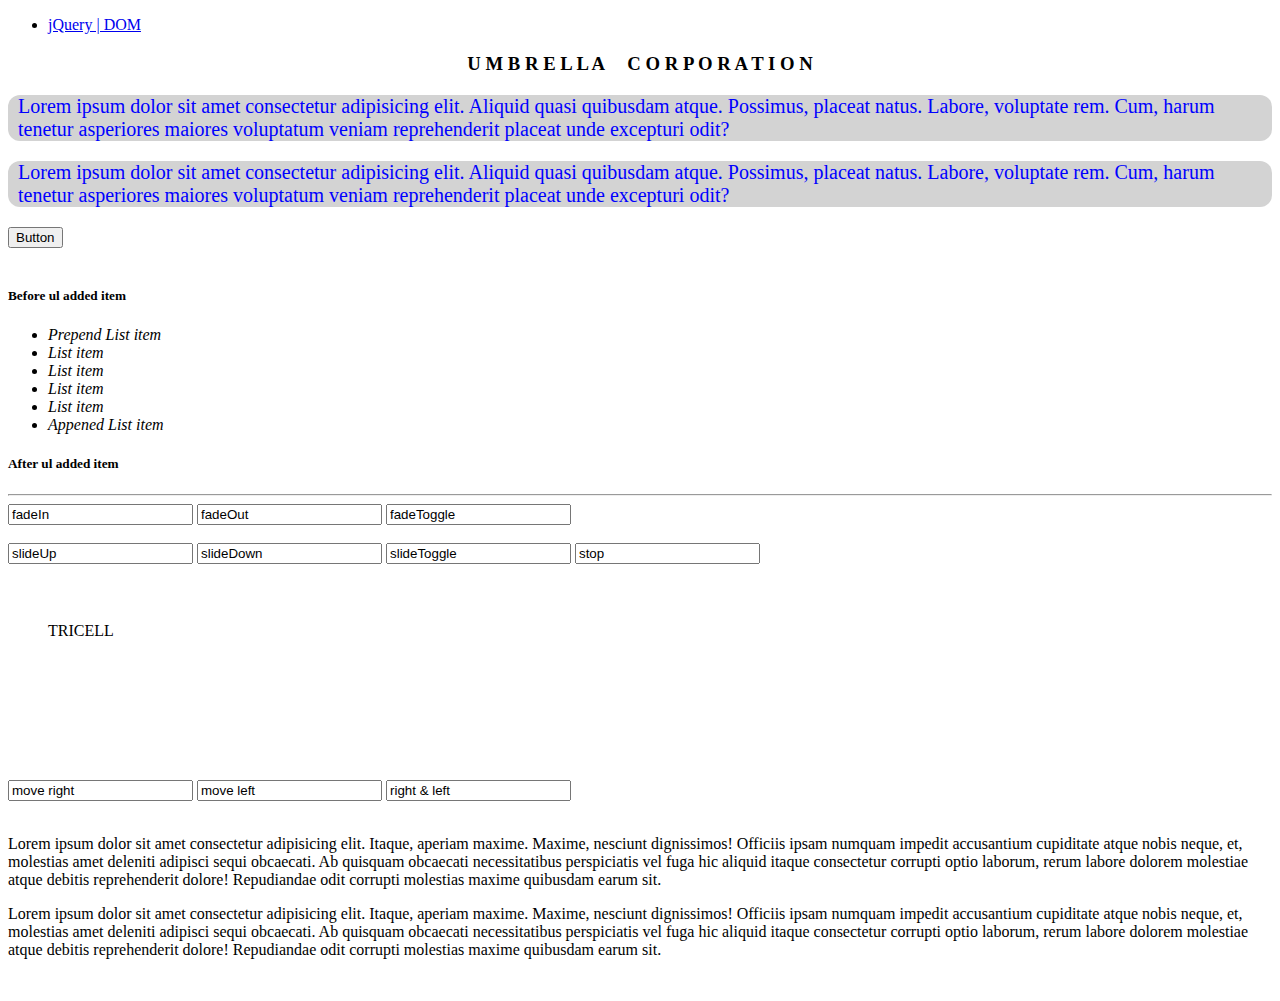
<file: jQuery/index-2.html>
<!DOCTYPE html>
<html lang="en">

<head>
  <meta charset="UTF-8">
  <meta http-equiv="X-UA-Compatible" content="IE=edge">
  <meta name="viewport" content="width=device-width, initial-scale=1.0">
  <!-- Bootstrap CDN -->
  <link href="https://cdn.jsdelivr.net/npm/bootstrap@5.2.3/dist/css/bootstrap.min.css" rel="stylesheet"
    integrity="sha384-rbsA2VBKQhggwzxH7pPCaAqO46MgnOM80zW1RWuH61DGLwZJEdK2Kadq2F9CUG65" crossorigin="anonymous">
  <!-- jQuery CDN -->
  <script src="https://code.jquery.com/jquery-3.6.1.min.js"></script>
  <title>jQuery 2</title>
</head>

<body>
  <ul class="nav bg-dark justify-content-center">
    <li class="nav-item">
      <a class="nav-link text-white fs-3" href="#">jQuery | DOM</a>
    </li>
  </ul>

  <div class="container py-4">
    <h3>U M B R E L L A &nbsp; &nbsp; C O R P O R A T I O N</h3>
    <p class="p1">Lorem ipsum dolor sit amet consectetur adipisicing elit. Aliquid quasi quibusdam atque. Possimus,
      placeat natus.
      Labore, voluptate rem. Cum, harum tenetur asperiores maiores voluptatum veniam reprehenderit placeat unde
      excepturi
      odit?</p>
    <p class="p2">Lorem ipsum dolor sit amet consectetur adipisicing elit. Aliquid quasi quibusdam atque. Possimus,
      placeat natus.
      Labore, voluptate rem. Cum, harum tenetur asperiores maiores voluptatum veniam reprehenderit placeat unde
      excepturi
      odit?</p>
    <!-- Button -->
    <div class="text-center">
      <button class="btn btn-success mb-3">Button</button>
    </div>
    <br>
    <!-- List -->
    <ul class="list-unstyled">
      <li>List item</li>
      <li>List item</li>
      <li>List item</li>
      <li>List item</li>
    </ul>
    <hr>
    <!-- Buttons -->
    <input class="btn btn-success fadeIn" value="fadeIn">
    <input class="btn btn-warning fadeOut" value="fadeOut">
    <input class="btn btn-primary fadeToggle" value="fadeToggle">
    <br><br>
    <input class="btn btn-success slideUp" value="slideUp">
    <input class="btn btn-warning slideDown" value="slideDown">
    <input class="btn btn-primary slideToggle" value="slideToggle">
    <input class="btn btn-danger stop" value="stop">
    <br><br>
    <div class="box bg-dark text-light text-center" style="padding:40px;width:500px;height:100px;border-radius:15px;position:relative;">TRICELL</div>
    <br>  
    <input class="btn btn-success right" value="move right">
    <input class="btn btn-warning left" value="move left">
    <input class="btn btn-primary right_left" value="right & left">
    <br><br>
    <p>Lorem ipsum dolor sit amet consectetur adipisicing elit. Itaque, aperiam maxime. Maxime, nesciunt dignissimos!
      Officiis ipsam numquam impedit accusantium cupiditate atque nobis neque, et, molestias amet deleniti adipisci
      sequi obcaecati.
      Ab quisquam obcaecati necessitatibus perspiciatis vel fuga hic aliquid itaque consectetur corrupti optio laborum,
      rerum labore dolorem molestiae atque debitis reprehenderit dolore! Repudiandae odit corrupti molestias maxime
      quibusdam earum sit.</p>
    <p>Lorem ipsum dolor sit amet consectetur adipisicing elit. Itaque, aperiam maxime. Maxime, nesciunt dignissimos!
      Officiis ipsam numquam impedit accusantium cupiditate atque nobis neque, et, molestias amet deleniti adipisci
      sequi obcaecati.
      Ab quisquam obcaecati necessitatibus perspiciatis vel fuga hic aliquid itaque consectetur corrupti optio laborum,
      rerum labore dolorem molestiae atque debitis reprehenderit dolore! Repudiandae odit corrupti molestias maxime
      quibusdam earum sit.</p>


  </br>
  <script src="jQuery-2.js"></script>
</body>

</html>
</file>
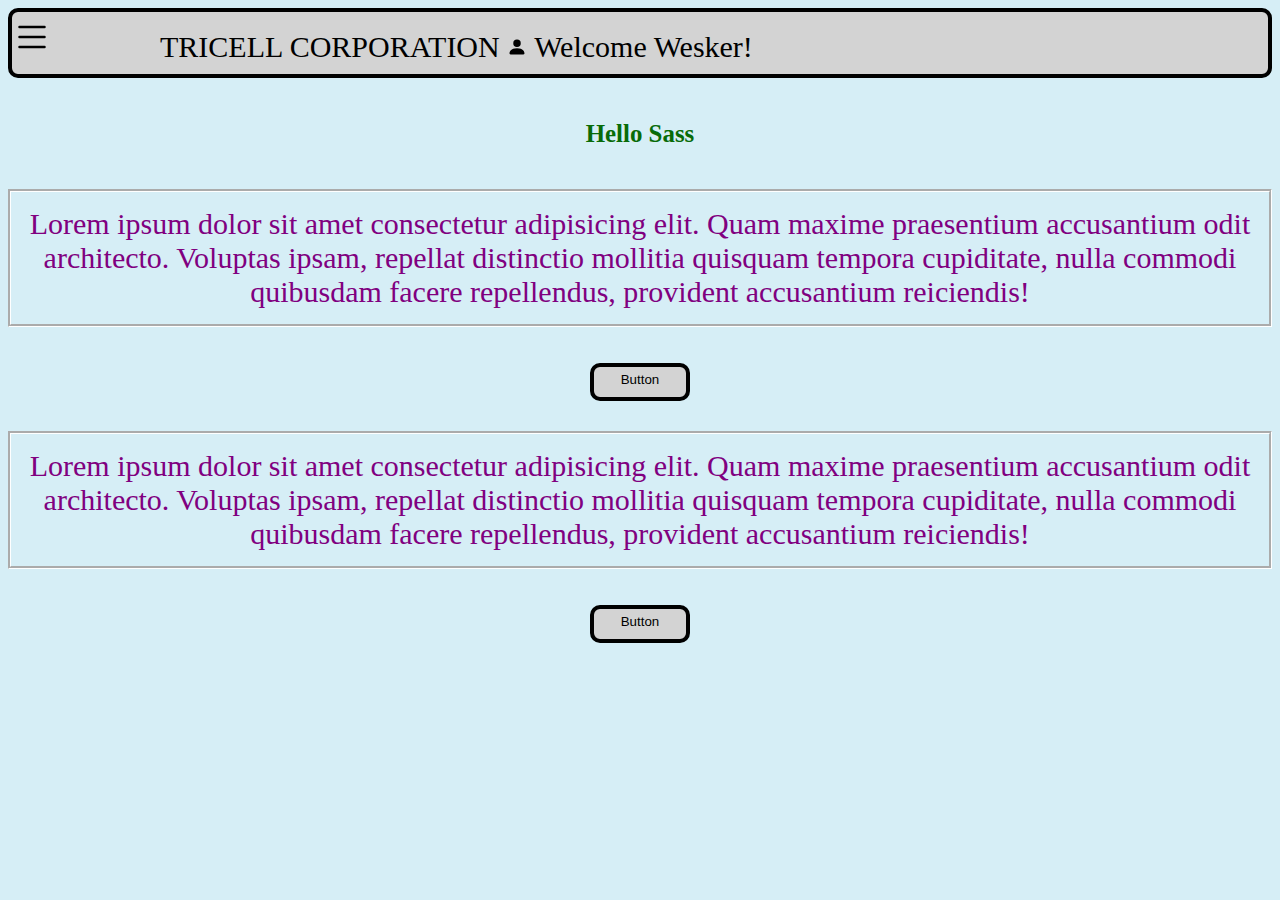
<file: Sass/index-1.html>
<!DOCTYPE html>
<html lang="en">

<head>
  <meta charset="UTF-8">
  <meta http-equiv="X-UA-Compatible" content="IE=edge">
  <meta name="viewport" content="width=device-width, initial-scale=1.0">
  <link href="https://cdn.jsdelivr.net/npm/bootstrap@5.2.3/dist/css/bootstrap.min.css" rel="stylesheet"
    integrity="sha384-rbsA2VBKQhggwzxH7pPCaAqO46MgnOM80zW1RWuH61DGLwZJEdK2Kadq2F9CUG65" crossorigin="anonymous">
  <link rel="stylesheet" href="style.css">
  <title>Sass 1</title>
</head>

<body>
  <div class="header mb-5">
    <section class="container mt-3">
      <div class="row">
        <nav class="navbar">
          <svg xmlns="http://www.w3.org/2000/svg" width="40" height="40" fill="currentColor" class="ms-1 bi bi-list"
            viewBox="0 0 16 16">
            <path fill-rule="evenodd"
              d="M2.5 12a.5.5 0 0 1 .5-.5h10a.5.5 0 0 1 0 1H3a.5.5 0 0 1-.5-.5zm0-4a.5.5 0 0 1 .5-.5h10a.5.5 0 0 1 0 1H3a.5.5 0 0 1-.5-.5zm0-4a.5.5 0 0 1 .5-.5h10a.5.5 0 0 1 0 1H3a.5.5 0 0 1-.5-.5z" />
          </svg>
          <span class="h2" style="margin-left:8%;">TRICELL CORPORATION</span>
          <span class="float-end me-3">
            <svg xmlns="http://www.w3.org/2000/svg" width="20" height="20" fill="currentColor"
              class="mb-1 me-2 bi bi-person-fill" viewBox="0 0 16 16">
              <path d="M3 14s-1 0-1-1 1-4 6-4 6 3 6 4-1 1-1 1H3Zm5-6a3 3 0 1 0 0-6 3 3 0 0 0 0 6Z" />
            </svg>
            Welcome Wesker!</span>
        </nav>
      </div>
    </section>
  </div>

  <div class="body">
    <h5>Hello Sass</h5>
    <p>Lorem ipsum dolor sit amet consectetur adipisicing elit. Quam maxime praesentium accusantium odit architecto.
      Voluptas ipsam, repellat distinctio mollitia quisquam tempora cupiditate, nulla commodi quibusdam facere
      repellendus,
      provident accusantium reiciendis!</p>
    <button class="mb-3">Button</button>
    <p>Lorem ipsum dolor sit amet consectetur adipisicing elit. Quam maxime praesentium accusantium odit architecto.
      Voluptas ipsam, repellat distinctio mollitia quisquam tempora cupiditate, nulla commodi quibusdam facere
      repellendus,
      provident accusantium reiciendis!</p>
    <button>Button</button>
  </div>
</body>

</html>
</file>
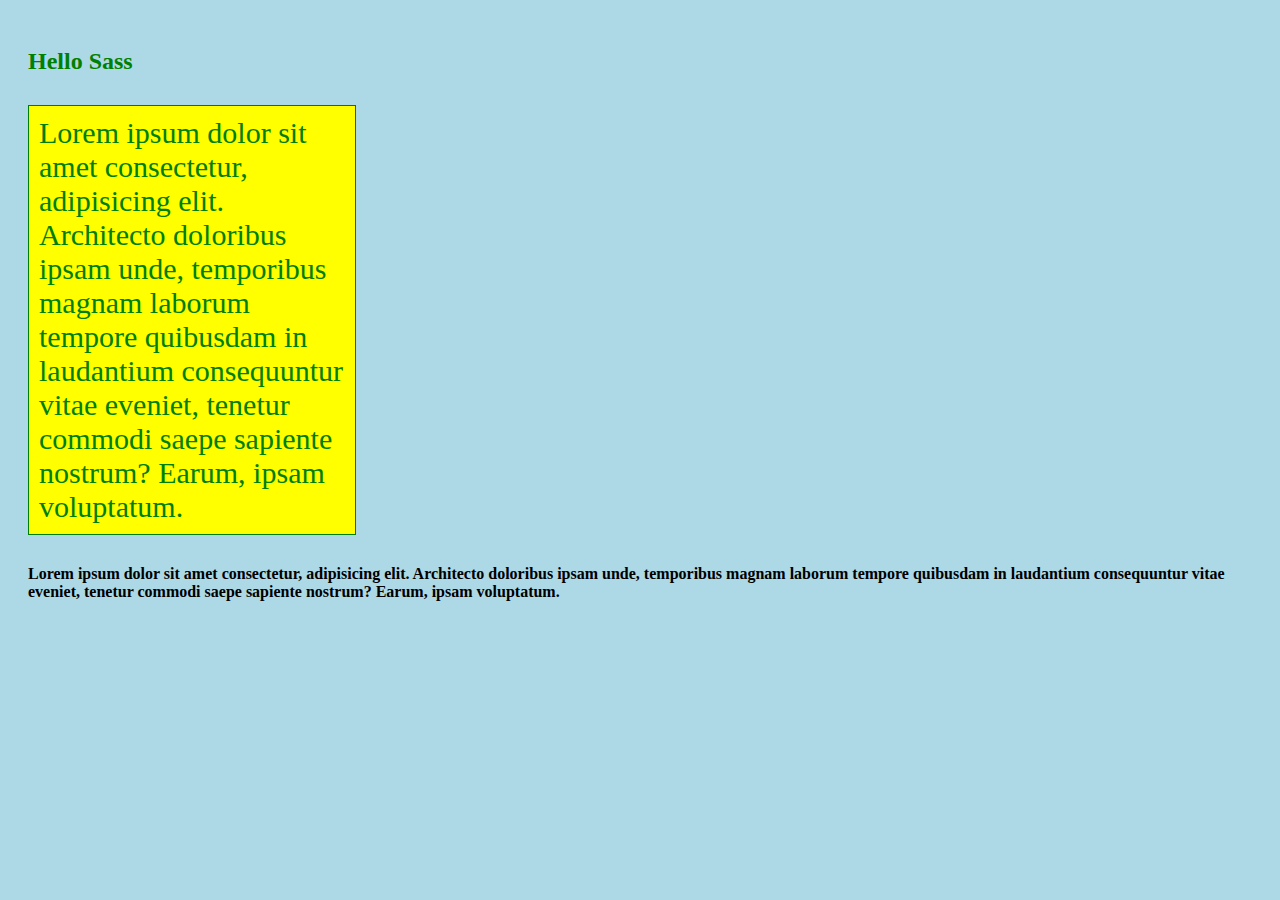
<file: Sass/index-2.html>
<!DOCTYPE html>
<html lang="en">

<head>
  <meta charset="UTF-8">
  <meta http-equiv="X-UA-Compatible" content="IE=edge">
  <meta name="viewport" content="width=device-width, initial-scale=1.0">
  <link href="https://cdn.jsdelivr.net/npm/bootstrap@5.2.3/dist/css/bootstrap.min.css" rel="stylesheet"
    integrity="sha384-rbsA2VBKQhggwzxH7pPCaAqO46MgnOM80zW1RWuH61DGLwZJEdK2Kadq2F9CUG65" crossorigin="anonymous">
  <link rel="stylesheet" href="styles/style2.css">
  <title>Sass 2</title>
</head>

<body>
  <h2>Hello Sass</h2>
  <p>
    Lorem ipsum dolor sit amet consectetur, adipisicing elit. Architecto doloribus ipsam unde, temporibus magnam
    laborum tempore quibusdam in laudantium consequuntur vitae eveniet, tenetur commodi saepe sapiente nostrum? Earum,
    ipsam voluptatum.</p>
  <h4>
    Lorem ipsum dolor sit amet consectetur, adipisicing elit. Architecto doloribus ipsam unde, temporibus magnam
    laborum tempore quibusdam in laudantium consequuntur vitae eveniet, tenetur commodi saepe sapiente nostrum? Earum,
    ipsam voluptatum.</h4>
</body>

</html>
</file>
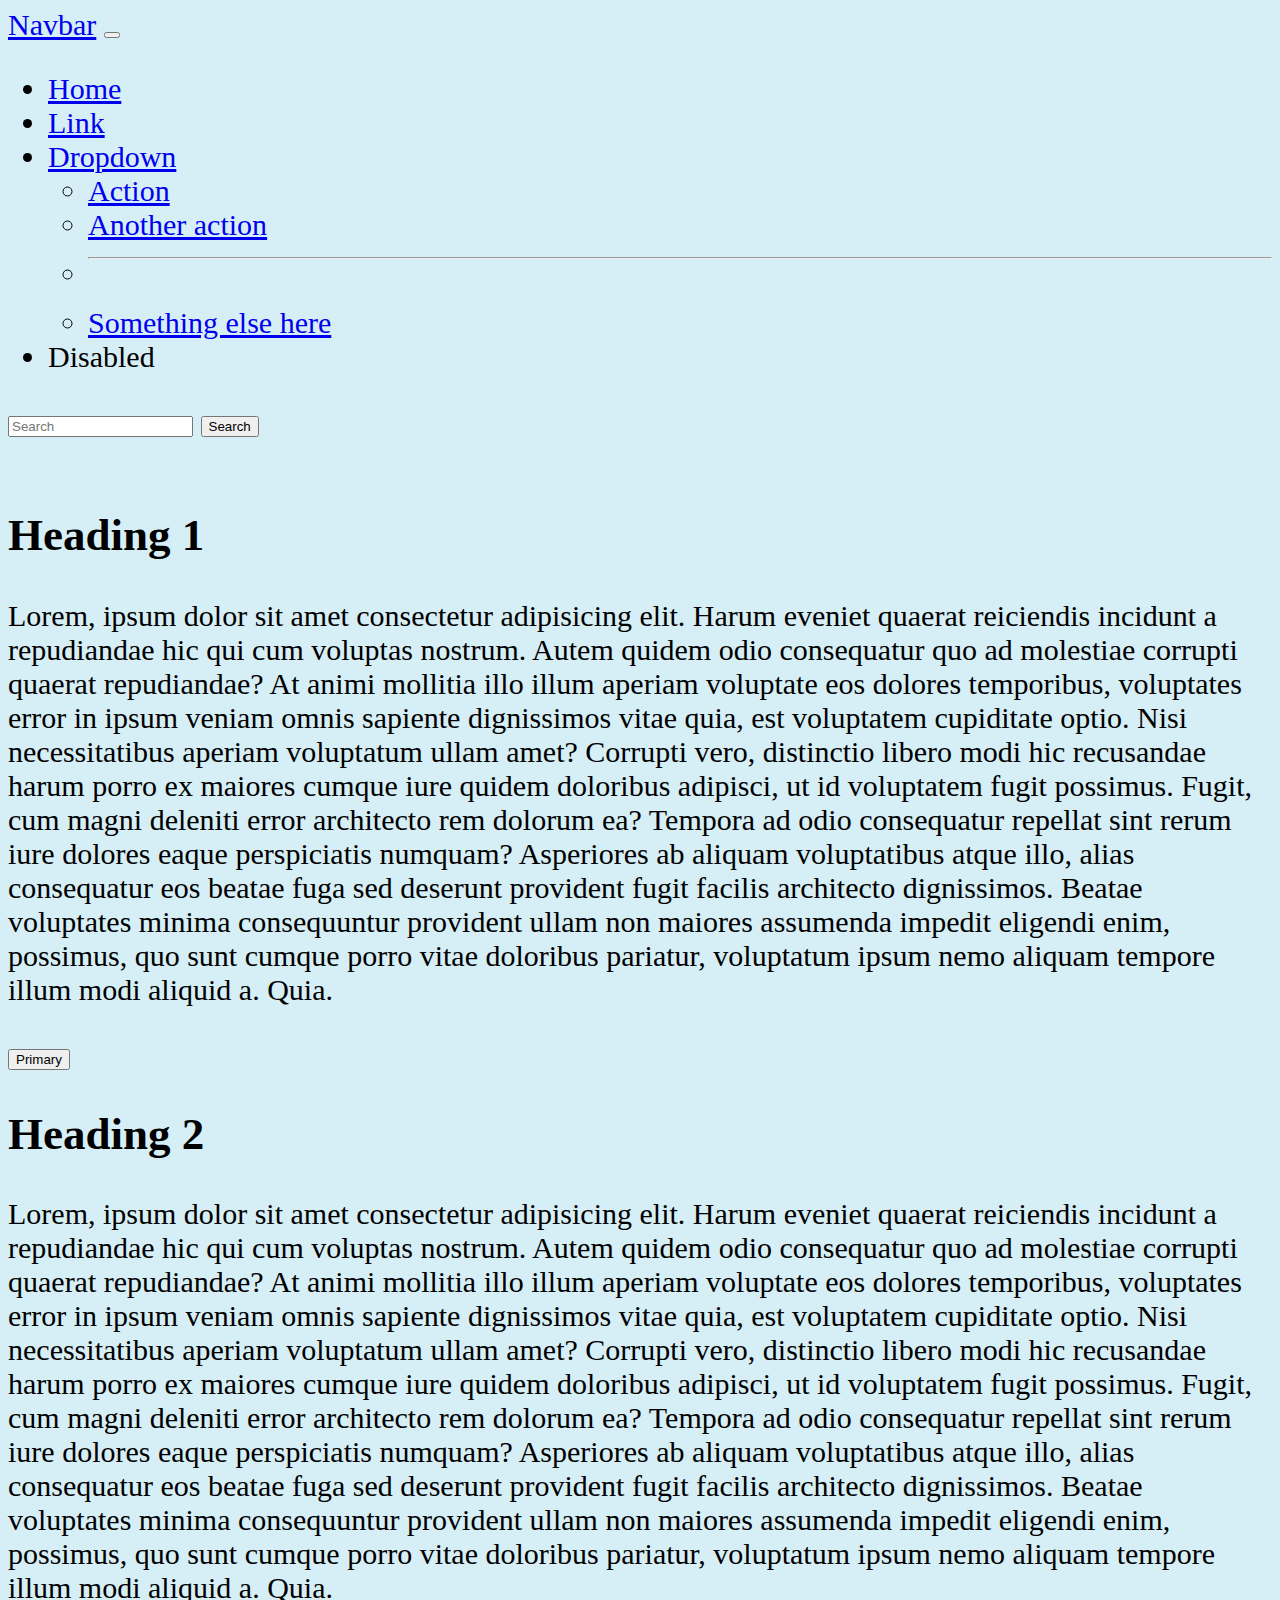
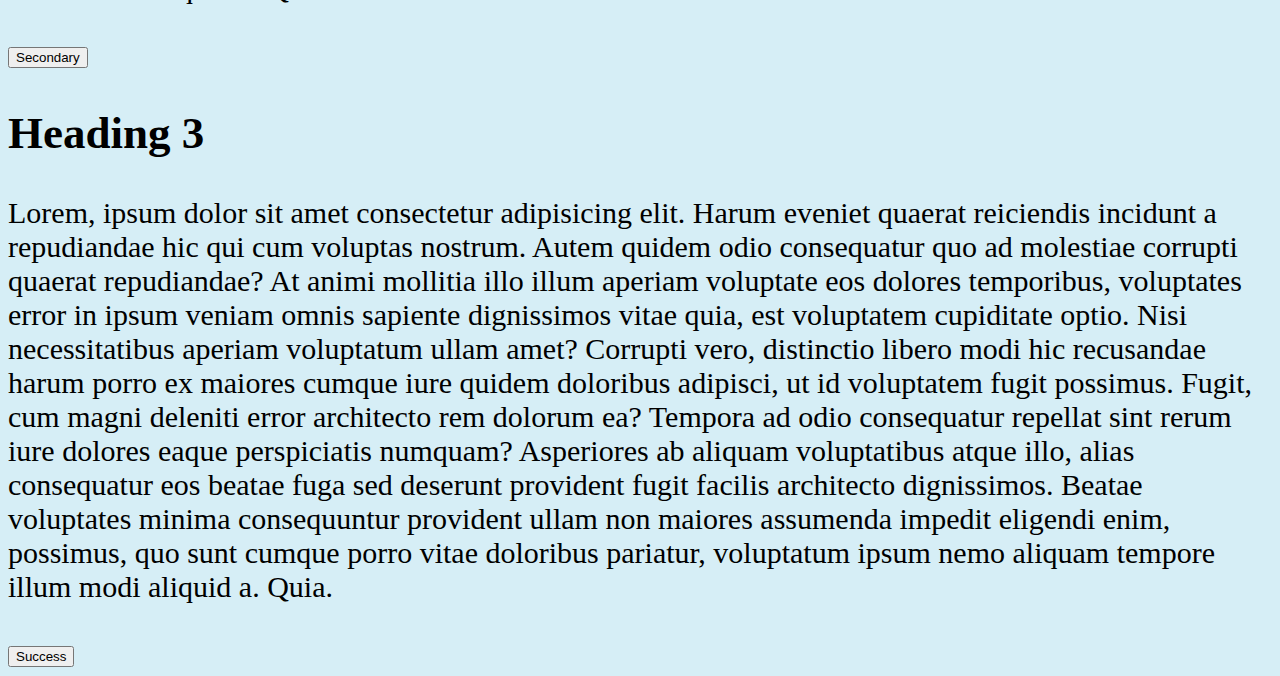
<file: Sass/index-3.html>
<!DOCTYPE html>
<html lang="en">

<head>
  <meta charset="UTF-8">
  <meta http-equiv="X-UA-Compatible" content="IE=edge">
  <!-- Bootstrap CSS -->
  <link href="https://cdn.jsdelivr.net/npm/bootstrap@5.2.3/dist/css/bootstrap.min.css" rel="stylesheet"
    integrity="sha384-rbsA2VBKQhggwzxH7pPCaAqO46MgnOM80zW1RWuH61DGLwZJEdK2Kadq2F9CUG65" crossorigin="anonymous">
  <link rel="stylesheet" href="styles/style1.css">
  <title>Document</title>
</head>

<body>
  <!-- NavBar -->
  <nav class="navbar navbar-expand-lg bg-dark py-3">
    <div class="container-fluid">
      <a class="navbar-brand text-light" href="#">Navbar</a>
      <button class="navbar-toggler" type="button" data-bs-toggle="collapse" data-bs-target="#navbarSupportedContent"
        aria-controls="navbarSupportedContent" aria-expanded="false" aria-label="Toggle navigation">
        <span class="navbar-toggler-icon"></span>
      </button>
      <div class="collapse navbar-collapse" id="navbarSupportedContent">
        <ul class="navbar-nav me-auto mb-2 mb-lg-0">
          <li class="nav-item">
            <a class="nav-link active text-light" aria-current="page" href="#">Home</a>
          </li>
          <li class="nav-item">
            <a class="nav-link text-light" href="#">Link</a>
          </li>
          <li class="nav-item dropdown">
            <a class="nav-link dropdown-toggle text-light" href="#" role="button" data-bs-toggle="dropdown"
              aria-expanded="false">
              Dropdown
            </a>
            <ul class="dropdown-menu">
              <li><a class="dropdown-item text-light" href="#">Action</a></li>
              <li><a class="dropdown-item text-light" href="#">Another action</a></li>
              <li>
                <hr class="dropdown-divider">
              </li>
              <li><a class="dropdown-item text-light" href="#">Something else here</a></li>
            </ul>
          </li>
          <li class="nav-item">
            <a class="nav-link disabled text-light">Disabled</a>
          </li>
        </ul>
        <form class="d-flex" role="search">
          <input class="form-control me-2" type="search" placeholder="Search" aria-label="Search">
          <button class="btn btn-outline-light" type="submit">Search</button>
        </form>
      </div>
    </div>
  </nav>
  <br>

  <h2 class="bg-primary text-light p-2 ps-3 rounded-pill">Heading 1</h2>
  <p class="p-3">Lorem, ipsum dolor sit amet consectetur adipisicing elit. Harum eveniet quaerat reiciendis incidunt a
    repudiandae
    hic qui cum voluptas nostrum. Autem quidem odio consequatur quo ad molestiae corrupti quaerat repudiandae?
    At animi mollitia illo illum aperiam voluptate eos dolores temporibus, voluptates error in ipsum veniam omnis
    sapiente dignissimos vitae quia, est voluptatem cupiditate optio. Nisi necessitatibus aperiam voluptatum ullam
    amet?
    Corrupti vero, distinctio libero modi hic recusandae harum porro ex maiores cumque iure quidem doloribus adipisci,
    ut id voluptatem fugit possimus. Fugit, cum magni deleniti error architecto rem dolorum ea?
    Tempora ad odio consequatur repellat sint rerum iure dolores eaque perspiciatis numquam? Asperiores ab aliquam
    voluptatibus atque illo, alias consequatur eos beatae fuga sed deserunt provident fugit facilis architecto
    dignissimos.
    Beatae voluptates minima consequuntur provident ullam non maiores assumenda impedit eligendi enim, possimus, quo
    sunt cumque porro vitae doloribus pariatur, voluptatum ipsum nemo aliquam tempore illum modi aliquid a. Quia.</p>
  <div class="col text-center mb-5">
    <button type="button" class="btn btn-primary mx-auto">Primary</button>
  </div>

  <h2 class="bg-warning text-light p-2 ps-3 rounded-pill">Heading 2</h2>
  <p class="p-3">Lorem, ipsum dolor sit amet consectetur adipisicing elit. Harum eveniet quaerat reiciendis incidunt a
    repudiandae
    hic qui cum voluptas nostrum. Autem quidem odio consequatur quo ad molestiae corrupti quaerat repudiandae?
    At animi mollitia illo illum aperiam voluptate eos dolores temporibus, voluptates error in ipsum veniam omnis
    sapiente dignissimos vitae quia, est voluptatem cupiditate optio. Nisi necessitatibus aperiam voluptatum ullam amet?
    Corrupti vero, distinctio libero modi hic recusandae harum porro ex maiores cumque iure quidem doloribus adipisci,
    ut id voluptatem fugit possimus. Fugit, cum magni deleniti error architecto rem dolorum ea?
    Tempora ad odio consequatur repellat sint rerum iure dolores eaque perspiciatis numquam? Asperiores ab aliquam
    voluptatibus atque illo, alias consequatur eos beatae fuga sed deserunt provident fugit facilis architecto
    dignissimos.
    Beatae voluptates minima consequuntur provident ullam non maiores assumenda impedit eligendi enim, possimus, quo
    sunt cumque porro vitae doloribus pariatur, voluptatum ipsum nemo aliquam tempore illum modi aliquid a. Quia.</p>
  <div class="col text-center mb-5">
    <button type="button" class="btn btn-warning">Secondary</button>
  </div>

  <h2 class="bg-success text-light p-2 ps-3 rounded-pill">Heading 3</h2>
  <p class="p-3">Lorem, ipsum dolor sit amet consectetur adipisicing elit. Harum eveniet quaerat reiciendis incidunt a
    repudiandae
    hic qui cum voluptas nostrum. Autem quidem odio consequatur quo ad molestiae corrupti quaerat repudiandae?
    At animi mollitia illo illum aperiam voluptate eos dolores temporibus, voluptates error in ipsum veniam omnis
    sapiente dignissimos vitae quia, est voluptatem cupiditate optio. Nisi necessitatibus aperiam voluptatum ullam amet?
    Corrupti vero, distinctio libero modi hic recusandae harum porro ex maiores cumque iure quidem doloribus adipisci,
    ut id voluptatem fugit possimus. Fugit, cum magni deleniti error architecto rem dolorum ea?
    Tempora ad odio consequatur repellat sint rerum iure dolores eaque perspiciatis numquam? Asperiores ab aliquam
    voluptatibus atque illo, alias consequatur eos beatae fuga sed deserunt provident fugit facilis architecto
    dignissimos.
    Beatae voluptates minima consequuntur provident ullam non maiores assumenda impedit eligendi enim, possimus, quo
    sunt cumque porro vitae doloribus pariatur, voluptatum ipsum nemo aliquam tempore illum modi aliquid a. Quia.</p>
  <div class="col text-center mb-5">
    <button type="button" class="btn btn-success">Success</button>
  </div>
</body>

</html>
</file>
<file: Sass/style.css>
/* Sass variables */
/* Sass codes */
body {
  background: rgb(214, 238, 246);
  font-size: 30px;
}

/* Sass function */
/* Using Sass function */
.header {
  background: lightgray;
  border: 4px solid;
  border-radius: 10px;
  padding: 5px 0 10px 0;
}

/* Aligns every text inside all childs of ".body" to center */
.body {
  text-align: center;
}
.body h5 {
  text-align: center;
  color: rgb(8, 107, 8);
}
.body p {
  border: 3px groove white;
  padding: 15px;
  color: purple;
}
.body button {
  background: lightgray;
  border: 4px solid;
  border-radius: 10px;
  padding: 5px 0 10px 0;
  width: 100px;
}
.body button:hover {
  background-color: red;
  transition: 0.3s;
}/*# sourceMappingURL=style.css.map */
</file>
<file: Sass/styles/style2.css>
/* Variables */
/* Sass codes */
body {
  /* Styling body */
  padding: 20px;
  background: lightblue;
  /* Styling h2 */
  /* Styling p */
}
body h2 {
  color: green;
}
body p {
  background: yellow;
  width: 25%;
  border: 1px solid;
  padding: 10px;
  font-size: 30px;
  color: green;
}/*# sourceMappingURL=style2.css.map */
</file>
<file: Sass/styles/style1.css>
/* Sass variables */
/* Sass codes */
body {
  background: rgb(214, 238, 246);
  font-size: 30px;
}

/* Sass function */
/* Using Sass function */
.header {
  background: lightgray;
  border: 4px solid;
  border-radius: 10px;
  padding: 5px 0 10px 0;
}

/* Aligns every text inside all childs of ".body" to center */
.body {
  text-align: center;
}
.body h5 {
  text-align: center;
  color: rgb(8, 107, 8);
}
.body p {
  border: 3px groove white;
  padding: 15px;
  color: purple;
}
.body button {
  background: lightgray;
  border: 4px solid;
  border-radius: 10px;
  padding: 5px 0 10px 0;
  width: 100px;
}
.body button:hover {
  background-color: red;
  transition: 0.3s;
}/*# sourceMappingURL=style1.css.map */
</file>
